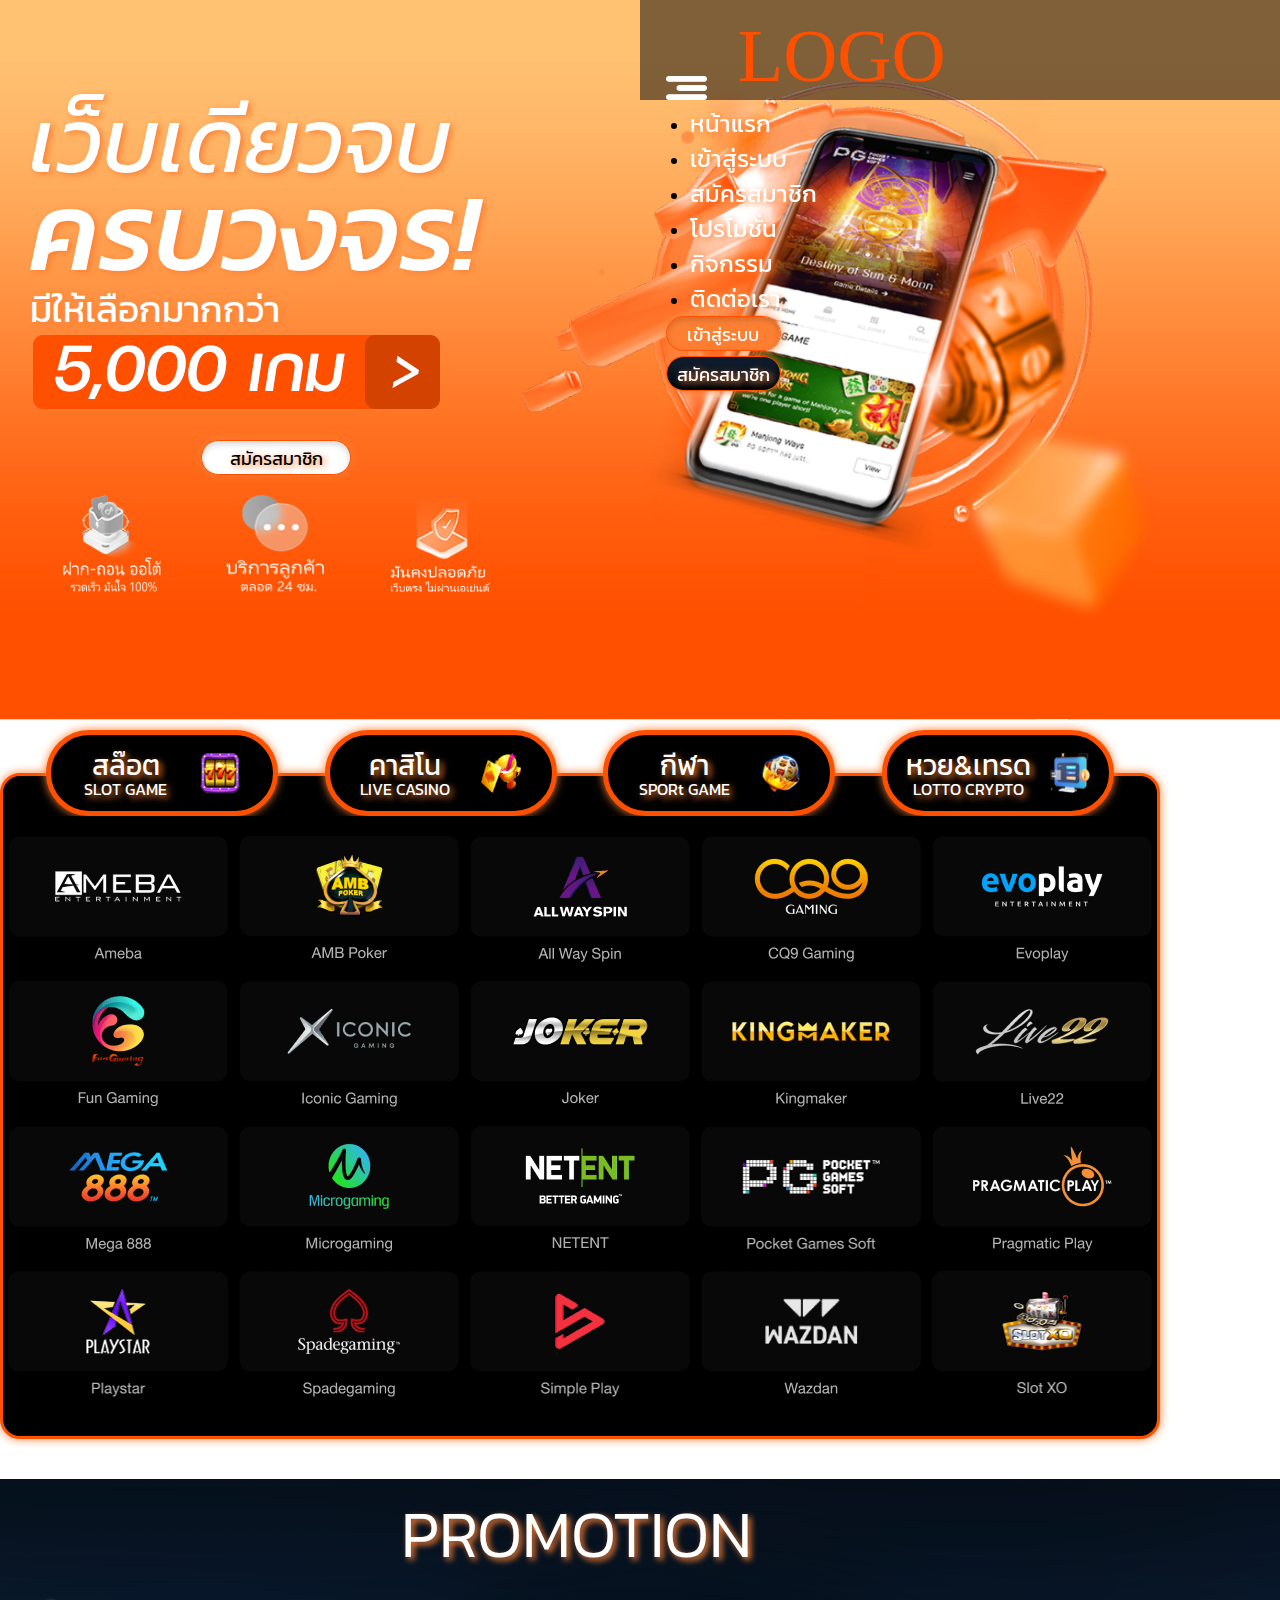
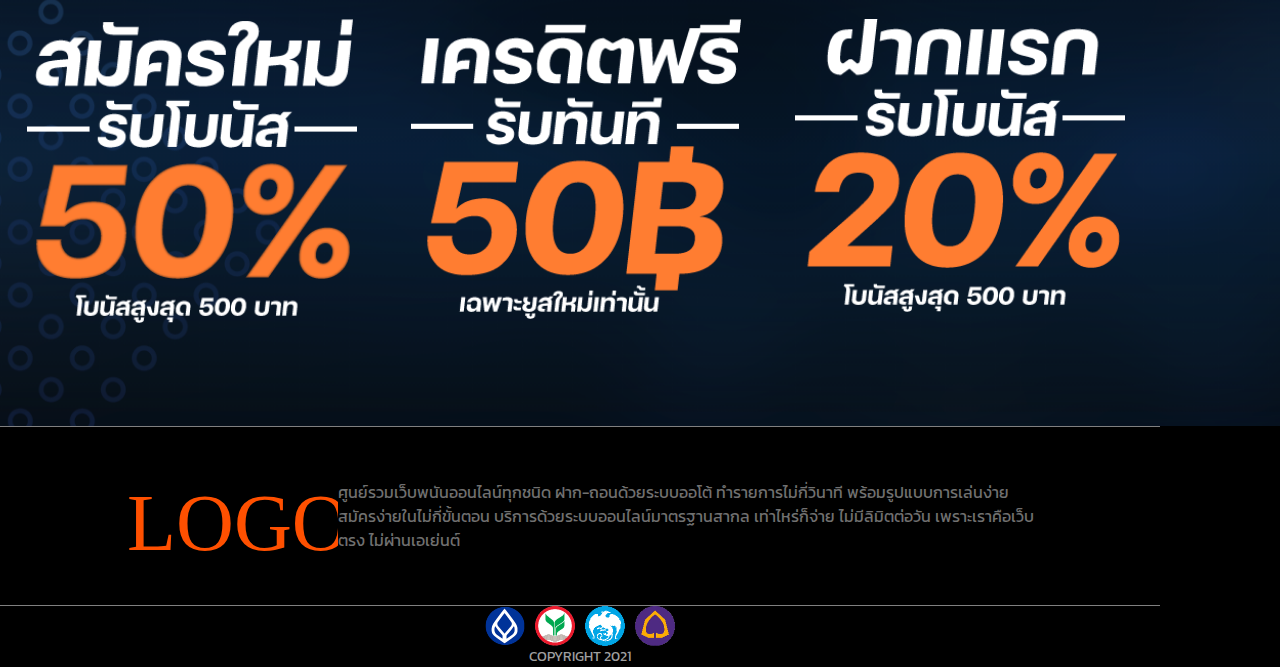
<file: index.html>
<!DOCTYPE html>
<html lang="en">

<head>
    <meta charset="UTF-8">
    <meta http-equiv="X-UA-Compatible" content="IE=edge">
    <meta name="viewport" content="width=device-width, initial-scale=1.0">
    <title> LOGO - Home
    </title>
    <!-- Google font Kanit -->
    <link rel="preconnect" href="https://fonts.googleapis.com">
    <link rel="preconnect" href="https://fonts.gstatic.com" crossorigin>
    <link href="https://fonts.googleapis.com/css2?family=Kanit:ital,wght@0,100;0,200;0,300;0,400;0,500;0,600;0,700;0,800;0,900;1,100;1,200;1,300;1,400;1,500;1,600;1,700;1,800;1,900&display=swap" rel="stylesheet">

    <!-- CSS for Bootstrap5 -->
    <link href="https://cdn.jsdelivr.net/npm/bootstrap@5.0.1/dist/css/bootstrap.min.css" rel="stylesheet" integrity="sha384-+0n0xVW2eSR5OomGNYDnhzAbDsOXxcvSN1TPprVMTNDbiYZCxYbOOl7+AMvyTG2x" crossorigin="anonymous">
    <link rel="preconnect" href="https://fonts.gstatic.com">
    <!-- Local CSS -->
    <link rel="stylesheet" href="./css/common_style.css">
    <link rel="stylesheet" href="./css/navbar.css">
    <link rel="stylesheet" href="./css/home.css">
</head>

<body>

    <!-- Top Banner Section===================================================== -->
    <section class="top-section">
        <nav class="navbar navbar-expand-lg mx-auto">
            <div class="container-fluid">
                <button class="navbar-toggler mx-auto" type="button" data-bs-toggle="collapse" data-bs-target="#navbarSupportedContent" aria-controls="navbarSupportedContent" aria-expanded="false" aria-label="Toggle navigation">
                    <span class=""><img src="./images/navbar/ham-menu.png" ></span>
                </button>
                <a class="navbar-brand  mx-auto" href="#"><img class="nav-logo" src="./images/navbar/zing55-logo-transparent.svg" alt="LOGO"></a>

                <div class="collapse navbar-collapse " id="navbarSupportedContent">
                    <ul class="navbar-nav me-auto mb-2 mb-lg-0">

                        <li class="nav-item"> <a class="nav-link" href="">หน้าแรก</a> </li>
                        <li class="nav-item"><a class="nav-link" href="">เข้าสู่ระบบ</a></li>
                        <li class="nav-item"><a class="nav-link" href="">สมัครสมาชิก</a></li>
                        <li class="nav-item"><a class="nav-link" href="">โปรโมชั่น</a></li>
                        <li class="nav-item"><a class="nav-link" href="">กิจกรรม</a></li>
                        <li class="nav-item"><a class="nav-link" href="">ติดต่อเรา</a></li>

                    </ul>
                </div>
                <div class="btn-container mx-auto">
                    <a href="" class="login-btn ">เข้าสู่ระบบ</a>
                    <a href="" class="register-btn d-lg-none">สมัครสมาชิก</a>
                </div>




            </div>

        </nav>
        <div class="banner-group mx-auto">
            <div class="banner-text-column pt-lg-5">
                <div class="welcome">
                    <h2>เว็บเดียวจบ</h2>
                    <p></p>
                </div>
                <div class="casino">
                    <h1>ครบวงจร!</h1>
                    <p></p>
                </div>
                <div class="casino-sm d-none d-lg-block">
                    <h1>มีให้เลือกมากกว่า</h1>
                    <img src="./images/home/5000 เกม.png" alt="5000 เกม">
                </div>
                <a href="" class="register-btn-banner d-none d-lg-block">สมัครสมาชิก</a>
                <div class="service-icons">
                    <img src="./images/home/ฝากถอน.png" alt="ฝากถอน">
                    <img src="./images/home/บริการลูกค้า.png" alt="บริการลูกค้า">
                    <img src="./images/home/มั่นคงปลอดภัย.png" alt="มั่นคงปลอดภัย">
                </div>

            </div>
            <img class="mobile-ads pt-lg-5" src="./images/home/Mobile ads.png">
        </div>
    </section>
    <!-- Game Tap Section===================================================== -->
    <section class="game-tap-section">
        <div class="tab mx-auto">
            <button class="tablinks" id="defaultOpen" onclick="openGames(event, 'slot-games')">
                <div>
                    <h3>สล๊อต</h3>
                    <h4>SLOT GAME</h4>
                </div>
                <img src="./images/home/slot-icon.png" alt="slot game">
            </button>
            <button class="tablinks" onclick="openGames(event, 'casino-games')">
                <div>
                    <h3>คาสิโน</h3>
                    <h4>LIVE CASINO</h4>
                </div>
                <img src="./images/home/casino-icon.png" alt="live casino">
            </button>
            <button class="tablinks" onclick="openGames(event, 'sport-games')">
                <div>
                    <h3>กีฬา</h3>
                    <h4>SPORt GAME</h4>
                </div>
                <img src="./images/home/sport-icon.png" alt="sport">
            </button>
            <button class="tablinks" onclick="openGames(event, 'fishing-games')">
                <div>
                    <h3>หวย&เทรด</h3>
                    <h4>LOTTO CRYPTO</h4>
                </div>
                <img src="./images/home/lotto-crypto-icon.png" alt="fishing">
            </button>
        </div>
        <div id="slot-games" class="tabcontent mx-auto">
            <a href=""><img src="./images/home/brand-icon/ab.png" alt=""></a>
            <a href=""><img src="./images/home/brand-icon/amb.png" alt=""></a>
            <a href=""><img src="./images/home/brand-icon/aws.png" alt=""></a>
            <a href=""><img src="./images/home/brand-icon/cq.png" alt=""></a>
            <a href=""><img src="./images/home/brand-icon/ep.png" alt=""></a>
            <a href=""><img src="./images/home/brand-icon/fg.png" alt=""></a>
            <a href=""><img src="./images/home/brand-icon/ic.png" alt=""></a>
            <a href=""><img src="./images/home/brand-icon/jk.png" alt=""></a>
            <a href=""><img src="./images/home/brand-icon/km.png" alt=""></a>
            <a href=""><img src="./images/home/brand-icon/lv22.png" alt=""></a>
            <a href=""><img src="./images/home/brand-icon/mg.png" alt=""></a>
            <a href=""><img src="./images/home/brand-icon/mgm.png" alt=""></a>
            <a href=""><img src="./images/home/brand-icon/ne.png" alt=""></a>
            <a href=""><img src="./images/home/brand-icon/pg.png" alt=""></a>
            <a href=""><img src="./images/home/brand-icon/pmp.png" alt=""></a>
            <a href=""><img src="./images/home/brand-icon/ps.png" alt=""></a>
            <a href=""><img src="./images/home/brand-icon/sg.png" alt=""></a>
            <a href=""><img src="./images/home/brand-icon/sp.png" alt=""></a>
            <a href=""><img src="./images/home/brand-icon/wd.png" alt=""></a>
            <a href=""><img src="./images/home/brand-icon/xo.png" alt=""></a>
        </div>
        <div id="casino-games" class="tabcontent mx-auto">
            <a href=""><img src="./images/home/brand-icon/ab.png" alt=""></a>
            <a href=""><img src="./images/home/brand-icon/amb.png" alt=""></a>
            <a href=""><img src="./images/home/brand-icon/aws.png" alt=""></a>
            <a href=""><img src="./images/home/brand-icon/cq.png" alt=""></a>
            <a href=""><img src="./images/home/brand-icon/ep.png" alt=""></a>
        </div>
        <div id="sport-games" class="tabcontent mx-auto">
            <a href=""><img src="./images/home/brand-icon/fg.png" alt=""></a>
            <a href=""><img src="./images/home/brand-icon/ic.png" alt=""></a>
            <a href=""><img src="./images/home/brand-icon/jk.png" alt=""></a>
            <a href=""><img src="./images/home/brand-icon/km.png" alt=""></a>
            <a href=""><img src="./images/home/brand-icon/lv22.png" alt=""></a>
            <a href=""><img src="./images/home/brand-icon/mg.png" alt=""></a>
        </div>
        <div id="fishing-games" class="tabcontent mx-auto">
            <a href=""><img src="./images/home/brand-icon/km.png" alt=""></a>
            <a href=""><img src="./images/home/brand-icon/lv22.png" alt=""></a>
            <a href=""><img src="./images/home/brand-icon/mg.png" alt=""></a>
            <a href=""><img src="./images/home/brand-icon/mgm.png" alt=""></a>
            <a href=""><img src="./images/home/brand-icon/ne.png" alt=""></a>
            <a href=""><img src="./images/home/brand-icon/pg.png" alt=""></a>
            <a href=""><img src="./images/home/brand-icon/pmp.png" alt=""></a>
        </div>
    </section>
    <!-- Promotion Section===================================================== -->
    <section class="promotion-section">
        <div class="promotion-group mx-auto">
            <h2>PROMOTION</h2>
            <div class="slideshow-container">



                <div class="mySlides fade">

                    <img src="./images/home/pro01.png">

                </div>
                <div class="mySlides fade">

                    <img src="./images/home/pro02.png">

                </div>

                <div class="mySlides fade">

                    <img src="./images/home/pro03.png">

                </div>

            </div>
            <br>

            <div style="text-align:center">
                <span class="dot active" onclick="currentSlide(1)"></span>
                <span class="dot" onclick="currentSlide(2)"></span>
                <span class="dot" onclick="currentSlide(3)"></span>
            </div>
        </div>
    </section>

    <footer>
        <div class="footer-container mx-auto">
            <div>
                <img src="./images/home/zing55-logo-transparent.svg" alt="Zing55">
                <p>ศูนย์รวมเว็บพนันออนไลน์ทุกชนิด ฝาก-ถอนด้วยระบบออโต้ ทำรายการไม่กี่วินาที พร้อมรูปแบบการเล่นง่าย สมัครง่ายในไม่กี่ขั้นตอน บริการด้วยระบบออนไลน์มาตรฐานสากล เท่าไหร่ก็จ่าย ไม่มีลิมิตต่อวัน เพราะเราคือเว็บตรง ไม่ผ่านเอเย่นต์</p>
            </div>
            <div class="supported-banks py-2">
                <img src="./images/home/bank-icon/bualuang.png" alt="Bangkok Bank">
                <img src="./images/home/bank-icon/KBANK.png" alt="K Bank">
                <img src="./images/home/bank-icon/Krung_Thai_Bank.png" alt="Kung Thai Bank">
                <img src="./images/home/bank-icon/SCB.png" alt="SCB Bank">

            </div>
            <p class="py-3">COPYRIGHT 2021</p>
        </div>

    </footer>

    <!-- Javascript for Bootstrap5 -->
    <script src="https://cdn.jsdelivr.net/npm/bootstrap@5.0.1/dist/js/bootstrap.bundle.min.js " integrity="sha384-gtEjrD/SeCtmISkJkNUaaKMoLD0//ElJ19smozuHV6z3Iehds+3Ulb9Bn9Plx0x4 " crossorigin="anonymous "></script>

    <script src="./js/tap_panel_control.js"></script>
    <script src="./js/slideshow_control.js"></script>
    <script src="./js/navbar_control.js"></script>
</body>

</html>
</file>
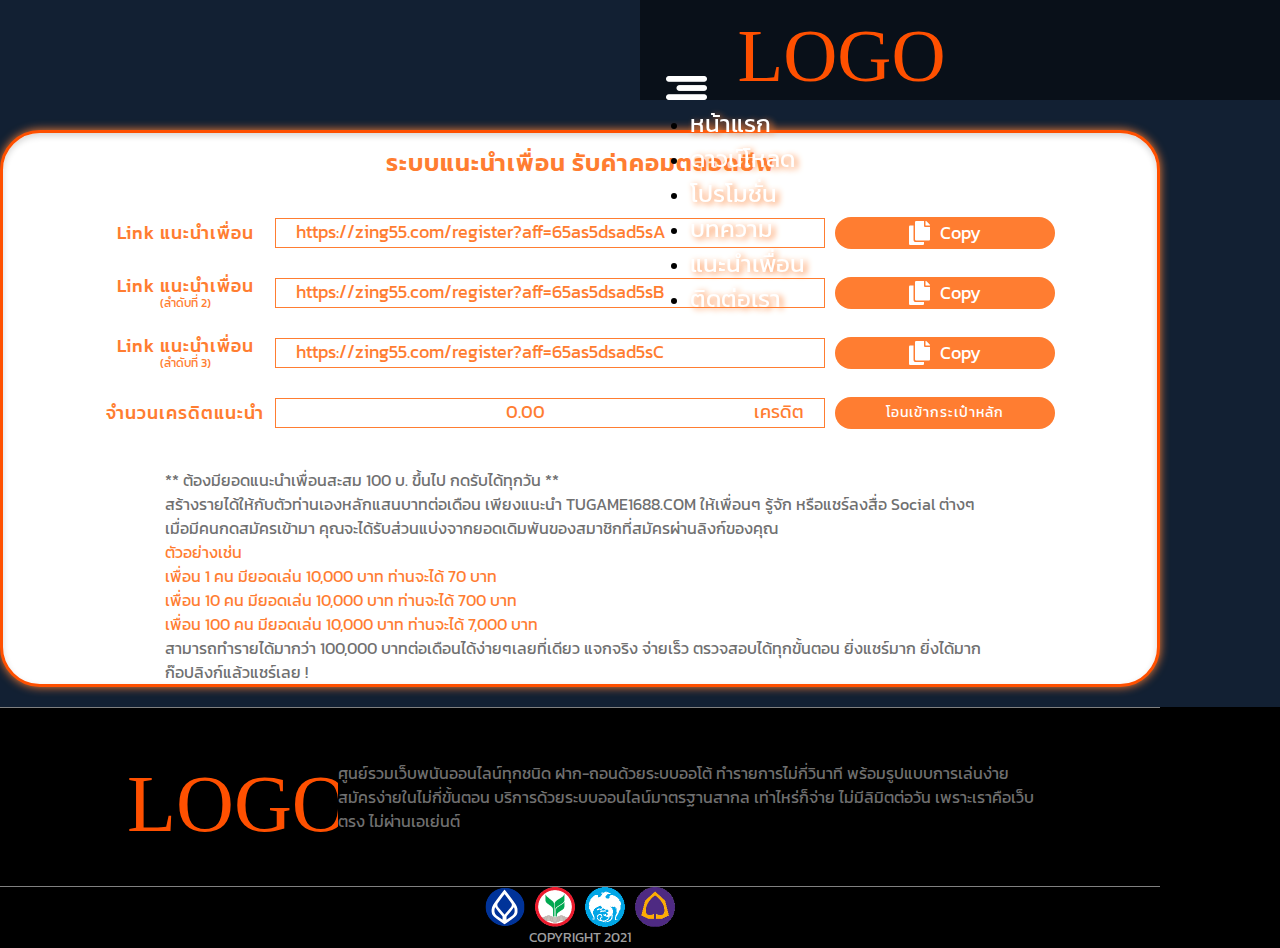
<file: affiliate_links.html>
<!DOCTYPE html>
<html lang="en">

<head>
    <meta charset="UTF-8">
    <meta http-equiv="X-UA-Compatible" content="IE=edge">
    <meta name="viewport" content="width=device-width, initial-scale=1.0">
    <title>Affiliate Links
    </title>
    <!-- Google font Kanit -->
    <link rel="preconnect" href="https://fonts.googleapis.com">
    <link rel="preconnect" href="https://fonts.gstatic.com" crossorigin>
    <link href="https://fonts.googleapis.com/css2?family=Kanit:ital,wght@0,100;0,200;0,300;0,400;0,500;0,600;0,700;0,800;0,900;1,100;1,200;1,300;1,400;1,500;1,600;1,700;1,800;1,900&display=swap" rel="stylesheet">

    <!-- CSS for Bootstrap5 -->
    <link href="https://cdn.jsdelivr.net/npm/bootstrap@5.0.1/dist/css/bootstrap.min.css" rel="stylesheet" integrity="sha384-+0n0xVW2eSR5OomGNYDnhzAbDsOXxcvSN1TPprVMTNDbiYZCxYbOOl7+AMvyTG2x" crossorigin="anonymous">
    <link rel="preconnect" href="https://fonts.gstatic.com">
    <!-- Local CSS -->
    <link rel="stylesheet" href="./css/common_style.css">
    <link rel="stylesheet" href="./css/navbar.css">
    <link rel="stylesheet" href="./css/affiliate_links.css">

</head>

<body>
    <nav class="navbar navbar-expand-lg mx-auto">
        <div class="container-fluid">
            <button class="navbar-toggler mx-auto" type="button" data-bs-toggle="collapse" data-bs-target="#navbarSupportedContent" aria-controls="navbarSupportedContent" aria-expanded="false" aria-label="Toggle navigation">
                <span class=""><img src="./images/navbar/ham-menu.png" ></span>
            </button>
            <a class="navbar-brand  mx-auto" href="#"><img class="nav-logo" src="./images/navbar/zing55-logo-transparent.svg" alt="logo"></a>

            <div class="collapse navbar-collapse " id="navbarSupportedContent">
                <ul class="navbar-nav me-auto mb-2 mb-lg-0">

                    <li class="nav-item"> <a class="nav-link" href="">หน้าแรก</a> </li>
                    <li class="nav-item"><a class="nav-link" href="">ดาวน์โหลด</a></li>
                    <li class="nav-item"><a class="nav-link" href="">โปรโมชั่น</a></li>
                    <li class="nav-item"><a class="nav-link" href="">บทความ</a></li>
                    <li class="nav-item"><a class="nav-link" href="">แนะนำเพื่อน</a></li>
                    <li class="nav-item"><a class="nav-link" href="">ติดต่อเรา</a></li>

                </ul>
            </div>
        </div>
    </nav>
    <section class="info-section">
        <div class="member-info mx-auto">
            <div class="accout-info">
                <h1>ระบบแนะนำเพื่อน รับค่าคอมตลอดชีพ</h1>
            </div>
            <div class="inner-container mx-auto">
                <div>
                    <div class="link-label">
                        <div>Link แนะนำเพื่อน</div>
                    </div>
                    <div class="link-box">
                        https://zing55.com/register?aff=65as5dsad5sA
                    </div>
                    <button class="copy-btn">
                        <img src="./images/affiliate_links/Icon-copy.svg" alt="copy link">
                        <span>Copy</span>
                    </button>
                </div>
                <div>
                    <div class="link-label">
                        <div>Link แนะนำเพื่อน</div>
                        <div>(ลำดับที่ 2)</div>
                    </div>
                    <div class="link-box">
                        https://zing55.com/register?aff=65as5dsad5sB
                    </div>
                    <button class="copy-btn">
                        <img src="./images/affiliate_links/Icon-copy.svg" alt="copy link">
                        <span>Copy</span>
                    </button>
                </div>
                <div>
                    <div class="link-label">
                        <div>Link แนะนำเพื่อน</div>
                        <div>(ลำดับที่ 3)</div>
                    </div>
                    <div class="link-box">
                        https://zing55.com/register?aff=65as5dsad5sC
                    </div>
                    <button class="copy-btn">
                        <img src="./images/affiliate_links/Icon-copy.svg" alt="copy link">
                        <span>Copy</span>
                    </button>
                </div>
                <div>
                    <div class="link-label">
                        <div>จำนวนเครดิตแนะนำ</div>

                    </div>
                    <div class="link-box credit-box">
                        <span class="credit">0.00</span>
                        <span>เครดิต</span>
                    </div>
                    <button class=" transfer-btn">โอนเข้ากระเป๋าหลัก</button>
                </div>

            </div>

            <div class="description-container mx-auto">
                <p>
                    ** ต้องมียอดแนะนำเพื่อนสะสม 100 บ. ขึ้นไป กดรับได้ทุกวัน ** <br> สร้างรายได้ให้กับตัวท่านเองหลักแสนบาทต่อเดือน เพียงแนะนำ TUGAME1688.COM ให้เพื่อนๆ รู้จัก หรือแชร์ลงสื่อ Social ต่างๆ เมื่อมีคนกดสมัครเข้ามา คุณจะได้รับส่วนแบ่งจากยอดเดิมพันของสมาชิกที่สมัครผ่านลิงก์ของคุณ
                </p>
                <p>
                    ตัวอย่างเช่น <br> เพื่อน 1 คน มียอดเล่น 10,000 บาท ท่านจะได้ 70 บาท <br> เพื่อน 10 คน มียอดเล่น 10,000 บาท ท่านจะได้ 700 บาท <br> เพื่อน 100 คน มียอดเล่น 10,000 บาท ท่านจะได้ 7,000 บาท
                </p>
                <p>
                    สามารถทำรายได้มากว่า 100,000 บาทต่อเดือนได้ง่ายๆเลยที่เดียว แจกจริง จ่ายเร็ว ตรวจสอบได้ทุกขั้นตอน ยิ่งแชร์มาก ยิ่งได้มาก ก๊อปลิงก์แล้วแชร์เลย !
                </p>
            </div>
        </div>

    </section>
    <footer>
        <div class="footer-container mx-auto">
            <div>
                <img src="./images/home/zing55-logo-transparent.svg" alt="Zing55">
                <p>ศูนย์รวมเว็บพนันออนไลน์ทุกชนิด ฝาก-ถอนด้วยระบบออโต้ ทำรายการไม่กี่วินาที พร้อมรูปแบบการเล่นง่าย สมัครง่ายในไม่กี่ขั้นตอน บริการด้วยระบบออนไลน์มาตรฐานสากล เท่าไหร่ก็จ่าย ไม่มีลิมิตต่อวัน เพราะเราคือเว็บตรง ไม่ผ่านเอเย่นต์</p>
            </div>
            <div class="supported-banks py-2">
                <img src="./images/home/bank-icon/bualuang.png" alt="Bangkok Bank">
                <img src="./images/home/bank-icon/KBANK.png" alt="K Bank">
                <img src="./images/home/bank-icon/Krung_Thai_Bank.png" alt="Kung Thai Bank">
                <img src="./images/home/bank-icon/SCB.png" alt="SCB Bank">

            </div>
            <p class="py-3">COPYRIGHT 2021</p>
        </div>

    </footer>
    <!-- Javascript for Bootstrap5 -->
    <script src="https://cdn.jsdelivr.net/npm/bootstrap@5.0.1/dist/js/bootstrap.bundle.min.js " integrity="sha384-gtEjrD/SeCtmISkJkNUaaKMoLD0//ElJ19smozuHV6z3Iehds+3Ulb9Bn9Plx0x4 " crossorigin="anonymous "></script>

    <script src="./js/navbar_control.js"></script>
    <script src="./js/copy_link_btn_control.js"></script>
</body>

</html>
</file>
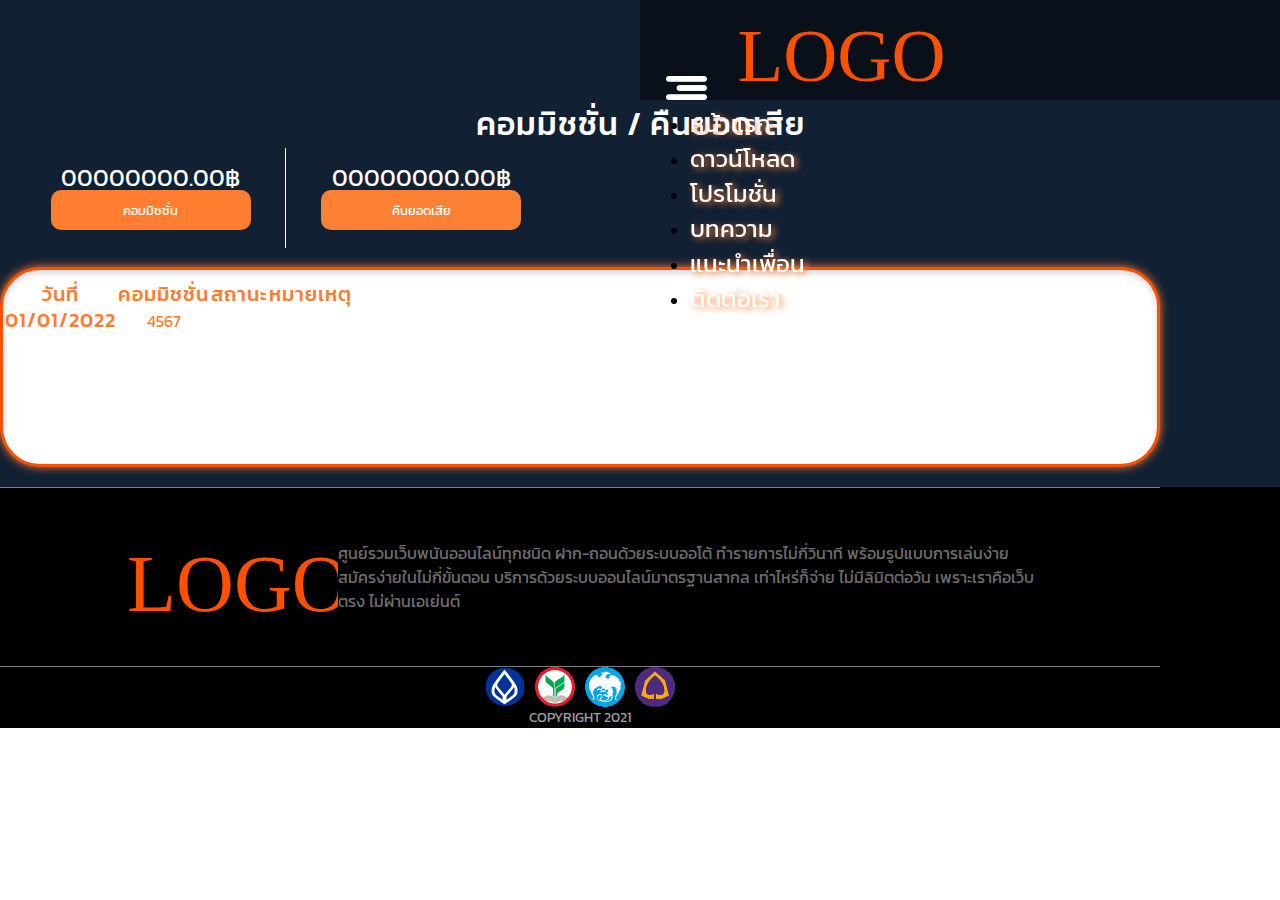
<file: commision_page.html>
<!DOCTYPE html>
<html lang="en">

<head>
    <meta charset="UTF-8">
    <meta http-equiv="X-UA-Compatible" content="IE=edge">
    <meta name="viewport" content="width=device-width, initial-scale=1.0">
    <title>Commisions
    </title>
    <!-- Google font Kanit -->
    <link rel="preconnect" href="https://fonts.googleapis.com">
    <link rel="preconnect" href="https://fonts.gstatic.com" crossorigin>
    <link href="https://fonts.googleapis.com/css2?family=Kanit:ital,wght@0,100;0,200;0,300;0,400;0,500;0,600;0,700;0,800;0,900;1,100;1,200;1,300;1,400;1,500;1,600;1,700;1,800;1,900&display=swap" rel="stylesheet">

    <!-- CSS for Bootstrap5 -->
    <link href="https://cdn.jsdelivr.net/npm/bootstrap@5.0.1/dist/css/bootstrap.min.css" rel="stylesheet" integrity="sha384-+0n0xVW2eSR5OomGNYDnhzAbDsOXxcvSN1TPprVMTNDbiYZCxYbOOl7+AMvyTG2x" crossorigin="anonymous">
    <link rel="preconnect" href="https://fonts.gstatic.com">
    <!-- Local CSS -->
    <link rel="stylesheet" href="./css/common_style.css">
    <link rel="stylesheet" href="./css/navbar.css">
    <link rel="stylesheet" href="./css/commision_page.css">

</head>

<body>
    <nav class="navbar navbar-expand-lg mx-auto">
        <div class="container-fluid">
            <button class="navbar-toggler mx-auto" type="button" data-bs-toggle="collapse" data-bs-target="#navbarSupportedContent" aria-controls="navbarSupportedContent" aria-expanded="false" aria-label="Toggle navigation">
                <span class=""><img src="./images/navbar/ham-menu.png" ></span>
            </button>
            <a class="navbar-brand  mx-auto" href="#"><img class="nav-logo" src="./images/navbar/zing55-logo-transparent.svg" alt="logo"></a>

            <div class="collapse navbar-collapse " id="navbarSupportedContent">
                <ul class="navbar-nav me-auto mb-2 mb-lg-0">

                    <li class="nav-item"> <a class="nav-link" href="">หน้าแรก</a> </li>
                    <li class="nav-item"><a class="nav-link" href="">ดาวน์โหลด</a></li>
                    <li class="nav-item"><a class="nav-link" href="">โปรโมชั่น</a></li>
                    <li class="nav-item"><a class="nav-link" href="">บทความ</a></li>
                    <li class="nav-item"><a class="nav-link" href="">แนะนำเพื่อน</a></li>
                    <li class="nav-item"><a class="nav-link" href="">ติดต่อเรา</a></li>

                </ul>
            </div>
        </div>
    </nav>
    <section class="info-section">
        <h1>คอมมิชชั่น / คืนยอดเสีย</h1>
        <div class="btn-container mx-auto">
            <div>
                <p><span id="commision-amount">00000000.00</span><span>฿</span></p>
                <button id="commision-btn">คอมมิชชั่น</button>
            </div>
            <div>
                <p><span id="lost-amount">00000000.00</span><span>฿</span></p>
                <button id="lost-btn button">คืนยอดเสีย</button>
            </div>
        </div>

        <div class="tabcontent member-info mx-auto">

            <div class="table-container table-responsive">
                <table class="table table-borderless mx-auto">
                    <thead>
                        <tr>
                            <th scope="col">วันที่</th>
                            <th scope="col">คอมมิชชั่น</th>
                            <th scope="col">สถานะ</th>
                            <th scope="col">หมายเหตุ</th>

                        </tr>
                    </thead>
                    <tbody>
                        <tr>
                            <th scope="row">01/01/2022</th>
                            <td>4567</td>
                            <td></td>
                            <td></td>
                        </tr>

                    </tbody>
                </table>
            </div>

        </div>

    </section>
    <footer>
        <div class="footer-container mx-auto">
            <div>
                <img src="./images/home/zing55-logo-transparent.svg" alt="Zing55">
                <p>ศูนย์รวมเว็บพนันออนไลน์ทุกชนิด ฝาก-ถอนด้วยระบบออโต้ ทำรายการไม่กี่วินาที พร้อมรูปแบบการเล่นง่าย สมัครง่ายในไม่กี่ขั้นตอน บริการด้วยระบบออนไลน์มาตรฐานสากล เท่าไหร่ก็จ่าย ไม่มีลิมิตต่อวัน เพราะเราคือเว็บตรง ไม่ผ่านเอเย่นต์</p>
            </div>
            <div class="supported-banks py-2">
                <img src="./images/home/bank-icon/bualuang.png" alt="Bangkok Bank">
                <img src="./images/home/bank-icon/KBANK.png" alt="K Bank">
                <img src="./images/home/bank-icon/Krung_Thai_Bank.png" alt="Kung Thai Bank">
                <img src="./images/home/bank-icon/SCB.png" alt="SCB Bank">

            </div>
            <p class="py-3">COPYRIGHT 2021</p>
        </div>

    </footer>
    <!-- Javascript for Bootstrap5 -->
    <script src="https://cdn.jsdelivr.net/npm/bootstrap@5.0.1/dist/js/bootstrap.bundle.min.js " integrity="sha384-gtEjrD/SeCtmISkJkNUaaKMoLD0//ElJ19smozuHV6z3Iehds+3Ulb9Bn9Plx0x4 " crossorigin="anonymous "></script>


    <script src="./js/navbar_control.js"></script>
</body>

</html>
</file>
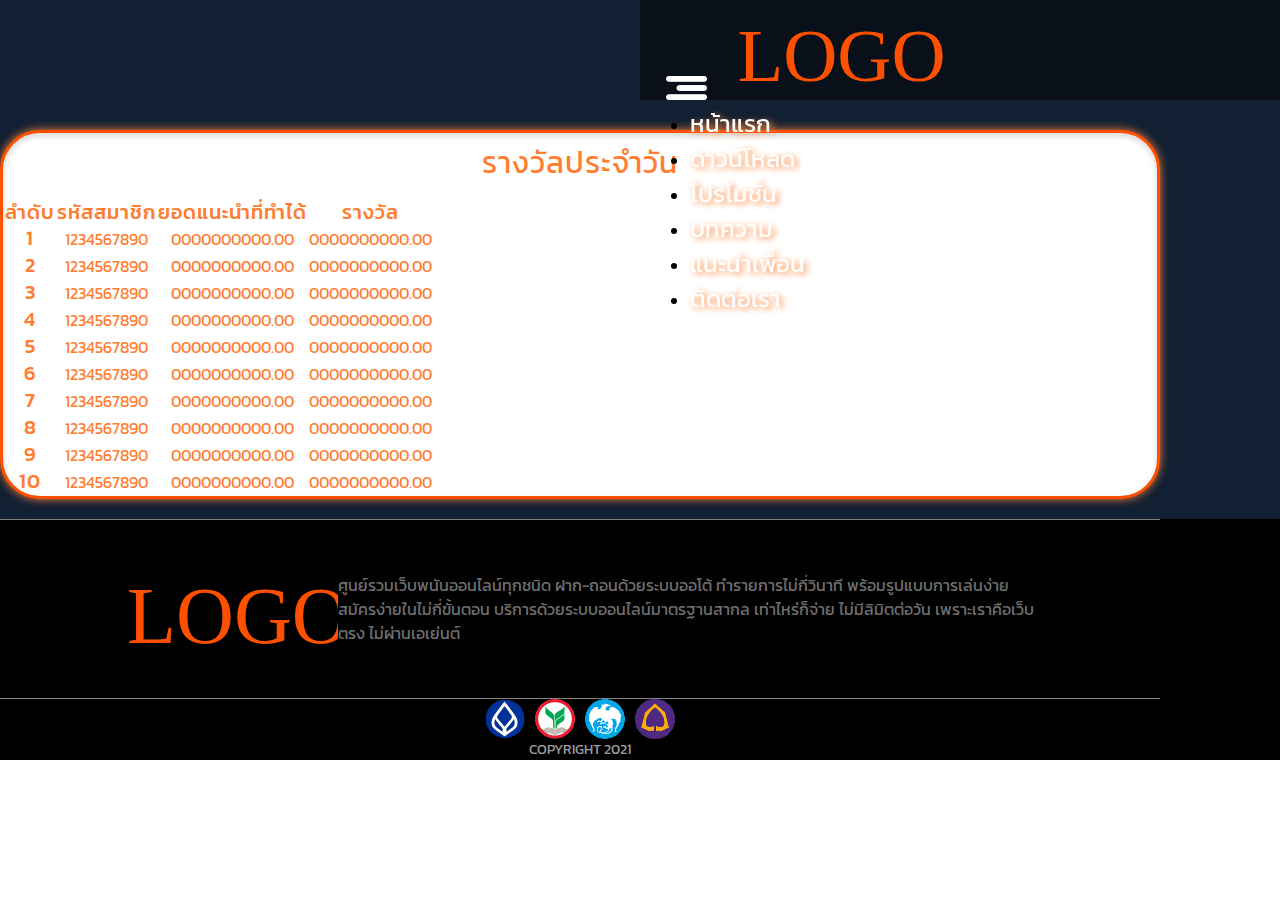
<file: daily_rewards.html>
<!DOCTYPE html>
<html lang="en">

<head>
    <meta charset="UTF-8">
    <meta http-equiv="X-UA-Compatible" content="IE=edge">
    <meta name="viewport" content="width=device-width, initial-scale=1.0">
    <title>Daily Rewards
    </title>
    <!-- Google font Kanit -->
    <link rel="preconnect" href="https://fonts.googleapis.com">
    <link rel="preconnect" href="https://fonts.gstatic.com" crossorigin>
    <link href="https://fonts.googleapis.com/css2?family=Kanit:ital,wght@0,100;0,200;0,300;0,400;0,500;0,600;0,700;0,800;0,900;1,100;1,200;1,300;1,400;1,500;1,600;1,700;1,800;1,900&display=swap" rel="stylesheet">

    <!-- CSS for Bootstrap5 -->
    <link href="https://cdn.jsdelivr.net/npm/bootstrap@5.0.1/dist/css/bootstrap.min.css" rel="stylesheet" integrity="sha384-+0n0xVW2eSR5OomGNYDnhzAbDsOXxcvSN1TPprVMTNDbiYZCxYbOOl7+AMvyTG2x" crossorigin="anonymous">
    <link rel="preconnect" href="https://fonts.gstatic.com">
    <!-- Local CSS -->
    <link rel="stylesheet" href="./css/common_style.css">
    <link rel="stylesheet" href="./css/navbar.css">
    <link rel="stylesheet" href="./css/rewards_page.css">

</head>

<body>
    <nav class="navbar navbar-expand-lg mx-auto">
        <div class="container-fluid">
            <button class="navbar-toggler mx-auto" type="button" data-bs-toggle="collapse" data-bs-target="#navbarSupportedContent" aria-controls="navbarSupportedContent" aria-expanded="false" aria-label="Toggle navigation">
                <span class=""><img src="./images/navbar/ham-menu.png" ></span>
            </button>
            <a class="navbar-brand  mx-auto" href="#"><img class="nav-logo" src="./images/navbar/zing55-logo-transparent.svg" alt="Logo"></a>

            <div class="collapse navbar-collapse " id="navbarSupportedContent">
                <ul class="navbar-nav me-auto mb-2 mb-lg-0">

                    <li class="nav-item"> <a class="nav-link" href="">หน้าแรก</a> </li>
                    <li class="nav-item"><a class="nav-link" href="">ดาวน์โหลด</a></li>
                    <li class="nav-item"><a class="nav-link" href="">โปรโมชั่น</a></li>
                    <li class="nav-item"><a class="nav-link" href="">บทความ</a></li>
                    <li class="nav-item"><a class="nav-link" href="">แนะนำเพื่อน</a></li>
                    <li class="nav-item"><a class="nav-link" href="">ติดต่อเรา</a></li>

                </ul>
            </div>
        </div>
    </nav>
    <section class="info-section">
        <div class="member-info mx-auto">
            <div class="accout-info">
                <h1>รางวัลประจำวัน</h1>
            </div>
            <div class="table-container table-responsive">
                <table class="table table-borderless mx-auto">
                    <thead>
                        <tr>
                            <th scope="col">ลำดับ</th>
                            <th scope="col">รหัสสมาชิก</th>
                            <th scope="col">ยอดแนะนำที่ทำได้</th>
                            <th scope="col">รางวัล</th>
                        </tr>
                    </thead>
                    <tbody>
                        <tr>
                            <th scope="row">1</th>
                            <td>1234567890</td>
                            <td>0000000000.00</td>
                            <td>0000000000.00</td>
                        </tr>
                        <tr>
                            <th scope="row">2</th>
                            <td>1234567890</td>
                            <td>0000000000.00</td>
                            <td>0000000000.00</td>
                        </tr>
                        <tr>
                            <th scope="row">3</th>
                            <td>1234567890</td>
                            <td>0000000000.00</td>
                            <td>0000000000.00</td>
                        </tr>
                        <tr>
                            <th scope="row">4</th>
                            <td>1234567890</td>
                            <td>0000000000.00</td>
                            <td>0000000000.00</td>
                        </tr>
                        <tr>
                            <th scope="row">5</th>
                            <td>1234567890</td>
                            <td>0000000000.00</td>
                            <td>0000000000.00</td>
                        </tr>
                        <tr>
                            <th scope="row">6</th>
                            <td>1234567890</td>
                            <td>0000000000.00</td>
                            <td>0000000000.00</td>
                        </tr>
                        <tr>
                            <th scope="row">7</th>
                            <td>1234567890</td>
                            <td>0000000000.00</td>
                            <td>0000000000.00</td>
                        </tr>
                        <tr>
                            <th scope="row">8</th>
                            <td>1234567890</td>
                            <td>0000000000.00</td>
                            <td>0000000000.00</td>
                        </tr>
                        <tr>
                            <th scope="row">9</th>
                            <td>1234567890</td>
                            <td>0000000000.00</td>
                            <td>0000000000.00</td>
                        </tr>
                        <tr>
                            <th scope="row">10</th>
                            <td>1234567890</td>
                            <td>0000000000.00</td>
                            <td>0000000000.00</td>
                        </tr>
                    </tbody>
                </table>
            </div>

        </div>
    </section>
    <footer>
        <div class="footer-container mx-auto">
            <div>
                <img src="./images/home/zing55-logo-transparent.svg" alt="Zing55">
                <p>ศูนย์รวมเว็บพนันออนไลน์ทุกชนิด ฝาก-ถอนด้วยระบบออโต้ ทำรายการไม่กี่วินาที พร้อมรูปแบบการเล่นง่าย สมัครง่ายในไม่กี่ขั้นตอน บริการด้วยระบบออนไลน์มาตรฐานสากล เท่าไหร่ก็จ่าย ไม่มีลิมิตต่อวัน เพราะเราคือเว็บตรง ไม่ผ่านเอเย่นต์</p>
            </div>
            <div class="supported-banks py-2">
                <img src="./images/home/bank-icon/bualuang.png" alt="Bangkok Bank">
                <img src="./images/home/bank-icon/KBANK.png" alt="K Bank">
                <img src="./images/home/bank-icon/Krung_Thai_Bank.png" alt="Kung Thai Bank">
                <img src="./images/home/bank-icon/SCB.png" alt="SCB Bank">

            </div>
            <p class="py-3">COPYRIGHT 2021</p>
        </div>

    </footer>
    <!-- Javascript for Bootstrap5 -->
    <script src="https://cdn.jsdelivr.net/npm/bootstrap@5.0.1/dist/js/bootstrap.bundle.min.js " integrity="sha384-gtEjrD/SeCtmISkJkNUaaKMoLD0//ElJ19smozuHV6z3Iehds+3Ulb9Bn9Plx0x4 " crossorigin="anonymous "></script>

    <script src="./js/navbar_control.js"></script>
</body>

</html>
</file>
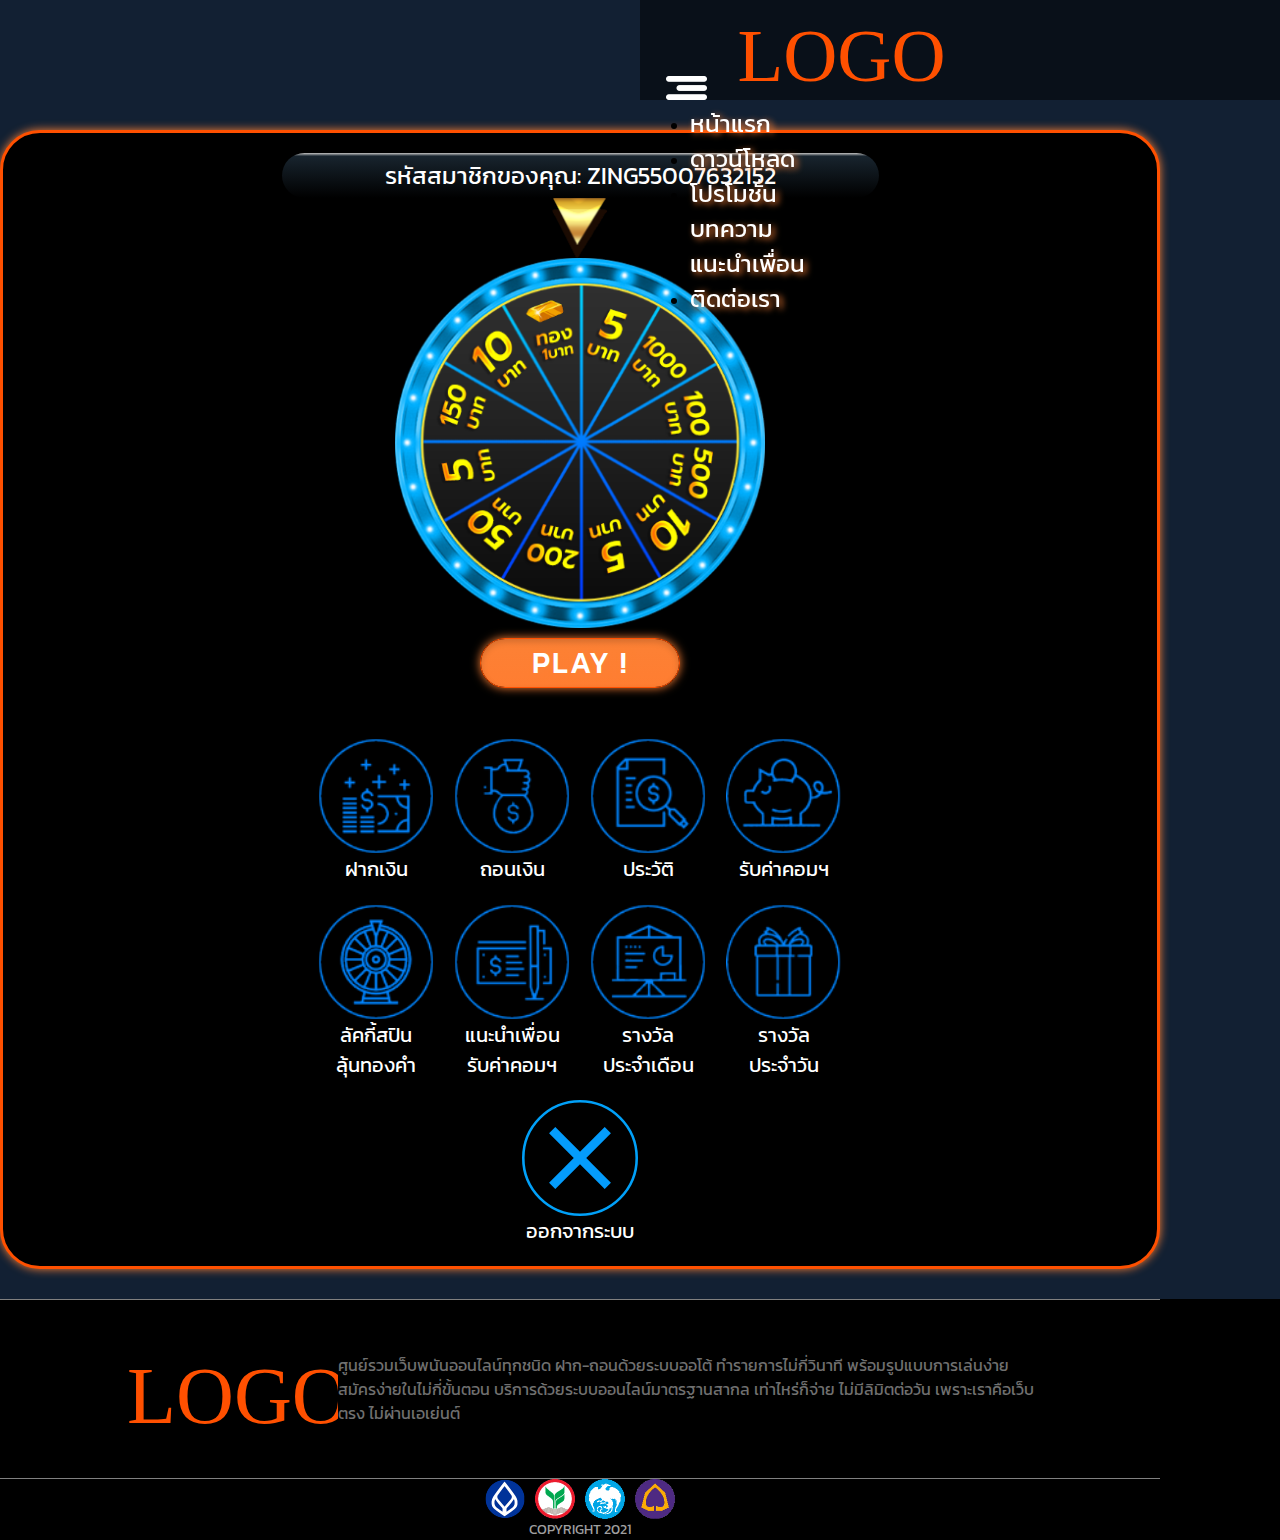
<file: lucky_spin.html>
<!DOCTYPE html>
<html lang="en">

<head>
    <meta charset="UTF-8">
    <meta http-equiv="X-UA-Compatible" content="IE=edge">
    <meta name="viewport" content="width=device-width, initial-scale=1.0">
    <title>Luck Spin
    </title>
    <!-- Google font Kanit -->
    <link rel="preconnect" href="https://fonts.googleapis.com">
    <link rel="preconnect" href="https://fonts.gstatic.com" crossorigin>
    <link href="https://fonts.googleapis.com/css2?family=Kanit:ital,wght@0,100;0,200;0,300;0,400;0,500;0,600;0,700;0,800;0,900;1,100;1,200;1,300;1,400;1,500;1,600;1,700;1,800;1,900&display=swap" rel="stylesheet">

    <!-- CSS for Bootstrap5 -->
    <link href="https://cdn.jsdelivr.net/npm/bootstrap@5.0.1/dist/css/bootstrap.min.css" rel="stylesheet" integrity="sha384-+0n0xVW2eSR5OomGNYDnhzAbDsOXxcvSN1TPprVMTNDbiYZCxYbOOl7+AMvyTG2x" crossorigin="anonymous">
    <link rel="preconnect" href="https://fonts.gstatic.com">
    <!-- Local CSS -->
    <link rel="stylesheet" href="./css/common_style.css">
    <link rel="stylesheet" href="./css/navbar.css">
    <link rel="stylesheet" href="./css/lucky_spin.css">


</head>

<body>
    <nav class="navbar navbar-expand-lg mx-auto">
        <div class="container-fluid">
            <button class="navbar-toggler mx-auto" type="button" data-bs-toggle="collapse" data-bs-target="#navbarSupportedContent" aria-controls="navbarSupportedContent" aria-expanded="false" aria-label="Toggle navigation">
                <span class=""><img src="./images/navbar/ham-menu.png" ></span>
                
            </button>
            <a class="navbar-brand  mx-auto" href="#"><img class="nav-logo" src="./images/navbar/zing55-logo-transparent.svg" alt="logo"></a>

            <div class="collapse navbar-collapse " id="navbarSupportedContent">
                <ul class="navbar-nav me-auto mb-2 mb-lg-0">

                    <li class="nav-item"> <a class="nav-link" href="">หน้าแรก</a> </li>
                    <li class="nav-item"><a class="nav-link" href="">ดาวน์โหลด</a></li>
                    <li class="nav-item"><a class="nav-link" href="">โปรโมชั่น</a></li>
                    <li class="nav-item"><a class="nav-link" href="">บทความ</a></li>
                    <li class="nav-item"><a class="nav-link" href="">แนะนำเพื่อน</a></li>
                    <li class="nav-item"><a class="nav-link" href="">ติดต่อเรา</a></li>

                </ul>
            </div>
        </div>
    </nav>
    <section class="main-section">
        <div class="member-center mx-auto">
            <p><span>รหัสสมาชิกของคุณ:</span> <span class="account-number">ZING55007632152</span> </p>

            <div class="spin-container">
                <img class="arrow" src="./images/luck_spin/arrow.png" alt="">
                <img class="wheel" src="./images/luck_spin/wheel.png" alt="Wheel">
                <button class="spin-btn">PLAY !</button>
            </div>

            <div class="member-menu">
                <a class="menu-card" href="">
                    <img src="./images/member_page2/menu-icons/ฝากเงิน.png" alt="ฝากเงิน">
                    <p>ฝากเงิน</p>
                </a>
                <a class="menu-card" href="">
                    <img src="./images/member_page2/menu-icons/ถอนเงิน.png" alt="ถอนเงิน">
                    <p>ถอนเงิน</p>
                </a>
                <a class="menu-card" href="">
                    <img src="./images/member_page2/menu-icons/ประวัติ.png" alt="ประวัติ">
                    <p>ประวัติ</p>
                </a>
                <a class="menu-card" href="">
                    <img src="./images/member_page2/menu-icons/รับค่าคอมฯ.png" alt="รับค่าคอมฯ">
                    <p>รับค่าคอมฯ</p>
                </a>
                <a class="menu-card" href="">
                    <img src="./images/member_page2/menu-icons/ลัคกี้สปิน ลุ้นทองคำ.png" alt="ลัคกี้สปิน ลุ้นทองคำ">
                    <p>ลัคกี้สปิน <br> ลุ้นทองคำ</p>
                </a>
                <a class="menu-card" href="">
                    <img src="./images/member_page2/menu-icons/แนะนำเพื่อน รับค่าคอมฯ.png" alt="แนะนำเพื่อน รับค่าคอมฯ">
                    <p>แนะนำเพื่อน <br> รับค่าคอมฯ</p>
                </a>
                <a class="menu-card" href="">
                    <img src="./images/member_page2/menu-icons/รางวัล ประจำเดือน.png" alt="รางวัล ประจำเดือน">
                    <p>รางวัล <br> ประจำเดือน</p>
                </a>
                <a class="menu-card" href="">
                    <img src="./images/member_page2/menu-icons/รางวัล ประจำวัน.png" alt="รางวัล ประจำวัน">
                    <p>รางวัล <br> ประจำวัน</p>
                </a>
                <a class="menu-card" href="">
                    <img src="./images/member_page2/menu-icons/ออกจากระบบ.svg" alt="ออกจากระบบ">
                    <p>ออกจากระบบ</p>
                </a>
            </div>

        </div>
    </section>
    <footer>
        <div class="footer-container mx-auto">
            <div>
                <img src="./images/home/zing55-logo-transparent.svg" alt="Zing55">
                <p>ศูนย์รวมเว็บพนันออนไลน์ทุกชนิด ฝาก-ถอนด้วยระบบออโต้ ทำรายการไม่กี่วินาที พร้อมรูปแบบการเล่นง่าย สมัครง่ายในไม่กี่ขั้นตอน บริการด้วยระบบออนไลน์มาตรฐานสากล เท่าไหร่ก็จ่าย ไม่มีลิมิตต่อวัน เพราะเราคือเว็บตรง ไม่ผ่านเอเย่นต์</p>
            </div>
            <div class="supported-banks py-2">
                <img src="./images/home/bank-icon/bualuang.png" alt="Bangkok Bank">
                <img src="./images/home/bank-icon/KBANK.png" alt="K Bank">
                <img src="./images/home/bank-icon/Krung_Thai_Bank.png" alt="Kung Thai Bank">
                <img src="./images/home/bank-icon/SCB.png" alt="SCB Bank">

            </div>
            <p class="py-3">COPYRIGHT 2021</p>
        </div>

    </footer>
    <!-- Javascript for Bootstrap5 -->
    <script src="https://cdn.jsdelivr.net/npm/bootstrap@5.0.1/dist/js/bootstrap.bundle.min.js " integrity="sha384-gtEjrD/SeCtmISkJkNUaaKMoLD0//ElJ19smozuHV6z3Iehds+3Ulb9Bn9Plx0x4 " crossorigin="anonymous "></script>

    <script src="./js/navbar_control.js"></script>
    <script src="./js/lucky_spin_contriol.js"></script>

</body>

</html>
</file>
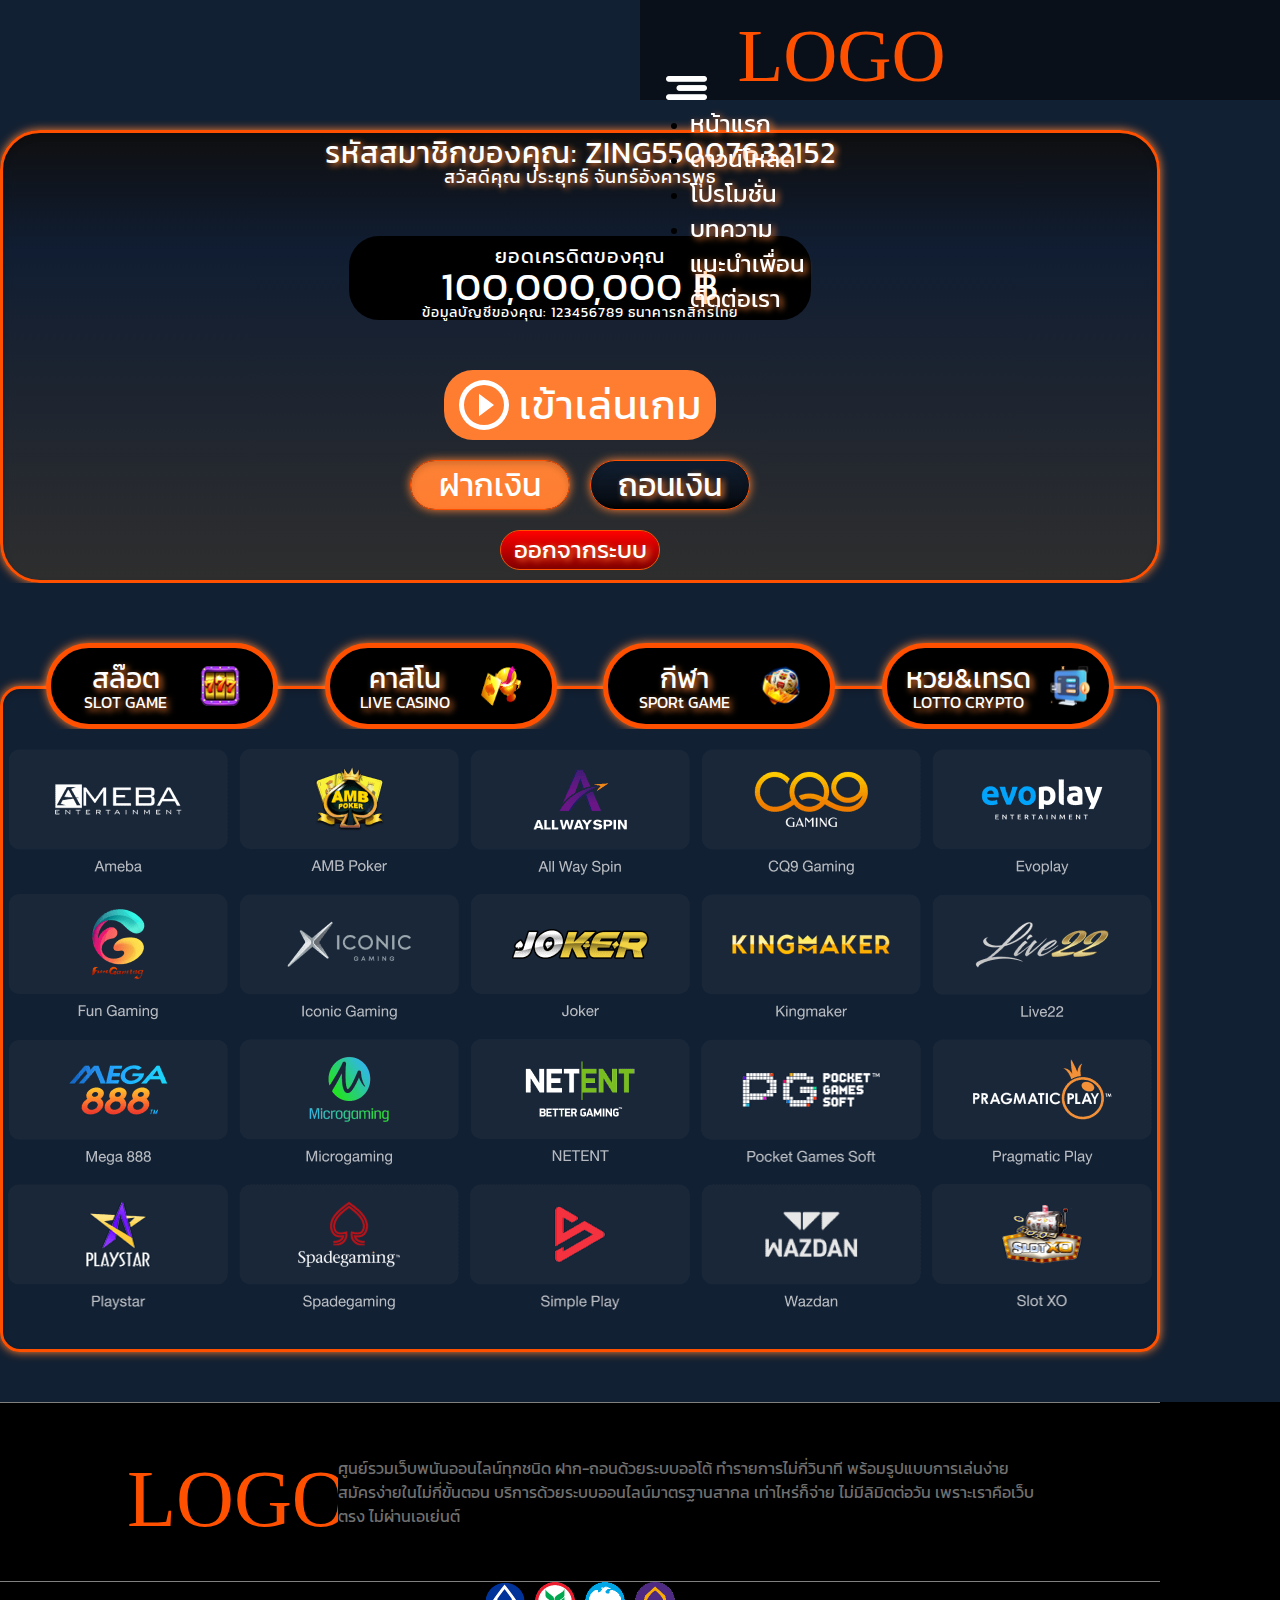
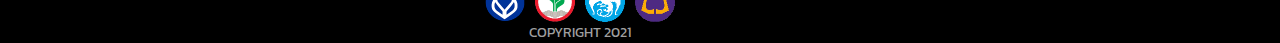
<file: member_page1.html>
<!DOCTYPE html>
<html lang="en">

<head>
    <meta charset="UTF-8">
    <meta http-equiv="X-UA-Compatible" content="IE=edge">
    <meta name="viewport" content="width=device-width, initial-scale=1.0">
    <title>Member Page 1
    </title>
    <!-- Google font Kanit -->
    <link rel="preconnect" href="https://fonts.googleapis.com">
    <link rel="preconnect" href="https://fonts.gstatic.com" crossorigin>
    <link href="https://fonts.googleapis.com/css2?family=Kanit:ital,wght@0,100;0,200;0,300;0,400;0,500;0,600;0,700;0,800;0,900;1,100;1,200;1,300;1,400;1,500;1,600;1,700;1,800;1,900&display=swap" rel="stylesheet">

    <!-- CSS for Bootstrap5 -->
    <link href="https://cdn.jsdelivr.net/npm/bootstrap@5.0.1/dist/css/bootstrap.min.css" rel="stylesheet" integrity="sha384-+0n0xVW2eSR5OomGNYDnhzAbDsOXxcvSN1TPprVMTNDbiYZCxYbOOl7+AMvyTG2x" crossorigin="anonymous">
    <link rel="preconnect" href="https://fonts.gstatic.com">
    <!-- Local CSS -->
    <link rel="stylesheet" href="./css/common_style.css">
    <link rel="stylesheet" href="./css/navbar.css">
    <link rel="stylesheet" href="./css/member_page1.css">

</head>

<body>
    <nav class="navbar navbar-expand-lg mx-auto">
        <div class="container-fluid">
            <button class="navbar-toggler mx-auto" type="button" data-bs-toggle="collapse" data-bs-target="#navbarSupportedContent" aria-controls="navbarSupportedContent" aria-expanded="false" aria-label="Toggle navigation">
                <span class=""><img src="./images/navbar/ham-menu.png" ></span>
            </button>
            <a class="navbar-brand  mx-auto" href="#"><img class="nav-logo" src="./images/navbar/zing55-logo-transparent.svg" alt="logo"></a>

            <div class="collapse navbar-collapse " id="navbarSupportedContent">
                <ul class="navbar-nav me-auto mb-2 mb-lg-0">

                    <li class="nav-item"> <a class="nav-link" href="">หน้าแรก</a> </li>
                    <li class="nav-item"><a class="nav-link" href="">ดาวน์โหลด</a></li>
                    <li class="nav-item"><a class="nav-link" href="">โปรโมชั่น</a></li>
                    <li class="nav-item"><a class="nav-link" href="">บทความ</a></li>
                    <li class="nav-item"><a class="nav-link" href="">แนะนำเพื่อน</a></li>
                    <li class="nav-item"><a class="nav-link" href="">ติดต่อเรา</a></li>

                </ul>
            </div>
        </div>
    </nav>
    <section class="info-section">
        <div class="member-info mx-auto">
            <div class="accout-info">
                <p><span>รหัสสมาชิกของคุณ:</span> <span class="account-number">ZING55007632152</span> </p>
                <p> <span>สวัสดีคุณ</span> <span class="account-name">ประยุทธ์ จันทร์อังคารพุธ</span> </p>
            </div>
            <div class="wallet-info">
                <p>ยอดเครดิตของคุณ</p>
                <p><span class="credit-amount">100,000,000</span> <span>฿</span></p>
                <p> <span>ข้อมูลบัญชีของคุณ:</span> <span class="bank-acount-number"> 123456789</span> <span class="bank-name"> ธนาคารกสิกรไทย</span></p>
            </div>
            <div class="acount-activities">
                <a href="" class="play-button">
                    <img src="./images/member_page1/Icon material-play-circle-outline.svg" alt="play">
                    <p>เข้าเล่นเกม</p>
                </a>
                <div class="transaction-btns">
                    <a href="" class="deposite-btn">ฝากเงิน</a>
                    <a href="" class="withdraw-btn">ถอนเงิน</a>
                </div>
                <a href="" class="signout-btn">ออกจากระบบ</a>


            </div>
        </div>
    </section>
    <section class="game-section">
        <div class="tab mx-auto">
            <button class="tablinks" id="defaultOpen" onclick="openGames(event, 'slot-games')">
                <div>
                    <h3>สล๊อต</h3>
                    <h4>SLOT GAME</h4>
                </div>
                <img src="./images/home/slot-icon.png" alt="slot game">
            </button>
            <button class="tablinks" onclick="openGames(event, 'casino-games')">
                <div>
                    <h3>คาสิโน</h3>
                    <h4>LIVE CASINO</h4>
                </div>
                <img src="./images/home/casino-icon.png" alt="live casino">
            </button>
            <button class="tablinks" onclick="openGames(event, 'sport-games')">
                <div>
                    <h3>กีฬา</h3>
                    <h4>SPORt GAME</h4>
                </div>
                <img src="./images/home/sport-icon.png" alt="sport">
            </button>
            <button class="tablinks" onclick="openGames(event, 'fishing-games')">
                <div>
                    <h3>หวย&เทรด</h3>
                    <h4>LOTTO CRYPTO</h4>
                </div>
                <img src="./images/home/lotto-crypto-icon.png" alt="lotto-crypto">
            </button>
        </div>
        <div id="slot-games" class="tabcontent mx-auto">
            <a href=""><img src="./images/home/brand-icon/ab.png" alt=""></a>
            <a href=""><img src="./images/home/brand-icon/amb.png" alt=""></a>
            <a href=""><img src="./images/home/brand-icon/aws.png" alt=""></a>
            <a href=""><img src="./images/home/brand-icon/cq.png" alt=""></a>
            <a href=""><img src="./images/home/brand-icon/ep.png" alt=""></a>
            <a href=""><img src="./images/home/brand-icon/fg.png" alt=""></a>
            <a href=""><img src="./images/home/brand-icon/ic.png" alt=""></a>
            <a href=""><img src="./images/home/brand-icon/jk.png" alt=""></a>
            <a href=""><img src="./images/home/brand-icon/km.png" alt=""></a>
            <a href=""><img src="./images/home/brand-icon/lv22.png" alt=""></a>
            <a href=""><img src="./images/home/brand-icon/mg.png" alt=""></a>
            <a href=""><img src="./images/home/brand-icon/mgm.png" alt=""></a>
            <a href=""><img src="./images/home/brand-icon/ne.png" alt=""></a>
            <a href=""><img src="./images/home/brand-icon/pg.png" alt=""></a>
            <a href=""><img src="./images/home/brand-icon/pmp.png" alt=""></a>
            <a href=""><img src="./images/home/brand-icon/ps.png" alt=""></a>
            <a href=""><img src="./images/home/brand-icon/sg.png" alt=""></a>
            <a href=""><img src="./images/home/brand-icon/sp.png" alt=""></a>
            <a href=""><img src="./images/home/brand-icon/wd.png" alt=""></a>
            <a href=""><img src="./images/home/brand-icon/xo.png" alt=""></a>
        </div>
        <div id="casino-games" class="tabcontent mx-auto">
            <a href=""><img src="./images/home/brand-icon/ab.png" alt=""></a>
            <a href=""><img src="./images/home/brand-icon/amb.png" alt=""></a>
            <a href=""><img src="./images/home/brand-icon/aws.png" alt=""></a>
            <a href=""><img src="./images/home/brand-icon/cq.png" alt=""></a>
            <a href=""><img src="./images/home/brand-icon/ep.png" alt=""></a>
        </div>
        <div id="sport-games" class="tabcontent mx-auto">
            <a href=""><img src="./images/home/brand-icon/fg.png" alt=""></a>
            <a href=""><img src="./images/home/brand-icon/ic.png" alt=""></a>
            <a href=""><img src="./images/home/brand-icon/jk.png" alt=""></a>
            <a href=""><img src="./images/home/brand-icon/km.png" alt=""></a>
            <a href=""><img src="./images/home/brand-icon/lv22.png" alt=""></a>
            <a href=""><img src="./images/home/brand-icon/mg.png" alt=""></a>
        </div>
        <div id="fishing-games" class="tabcontent mx-auto">
            <a href=""><img src="./images/home/brand-icon/km.png" alt=""></a>
            <a href=""><img src="./images/home/brand-icon/lv22.png" alt=""></a>
            <a href=""><img src="./images/home/brand-icon/mg.png" alt=""></a>
            <a href=""><img src="./images/home/brand-icon/mgm.png" alt=""></a>
            <a href=""><img src="./images/home/brand-icon/ne.png" alt=""></a>
            <a href=""><img src="./images/home/brand-icon/pg.png" alt=""></a>
            <a href=""><img src="./images/home/brand-icon/pmp.png" alt=""></a>
        </div>
    </section>
    <footer>
        <div class="footer-container mx-auto">
            <div>
                <img src="./images/home/zing55-logo-transparent.svg" alt="Zing55">
                <p>ศูนย์รวมเว็บพนันออนไลน์ทุกชนิด ฝาก-ถอนด้วยระบบออโต้ ทำรายการไม่กี่วินาที พร้อมรูปแบบการเล่นง่าย สมัครง่ายในไม่กี่ขั้นตอน บริการด้วยระบบออนไลน์มาตรฐานสากล เท่าไหร่ก็จ่าย ไม่มีลิมิตต่อวัน เพราะเราคือเว็บตรง ไม่ผ่านเอเย่นต์</p>
            </div>
            <div class="supported-banks py-2">
                <img src="./images/home/bank-icon/bualuang.png" alt="Bangkok Bank">
                <img src="./images/home/bank-icon/KBANK.png" alt="K Bank">
                <img src="./images/home/bank-icon/Krung_Thai_Bank.png" alt="Kung Thai Bank">
                <img src="./images/home/bank-icon/SCB.png" alt="SCB Bank">

            </div>
            <p class="py-3">COPYRIGHT 2021</p>
        </div>

    </footer>
    <!-- Javascript for Bootstrap5 -->
    <script src="https://cdn.jsdelivr.net/npm/bootstrap@5.0.1/dist/js/bootstrap.bundle.min.js " integrity="sha384-gtEjrD/SeCtmISkJkNUaaKMoLD0//ElJ19smozuHV6z3Iehds+3Ulb9Bn9Plx0x4 " crossorigin="anonymous "></script>
    <script src="./js/tap_panel_control.js"></script>
    <script src="./js/navbar_control.js"></script>
</body>

</html>
</file>
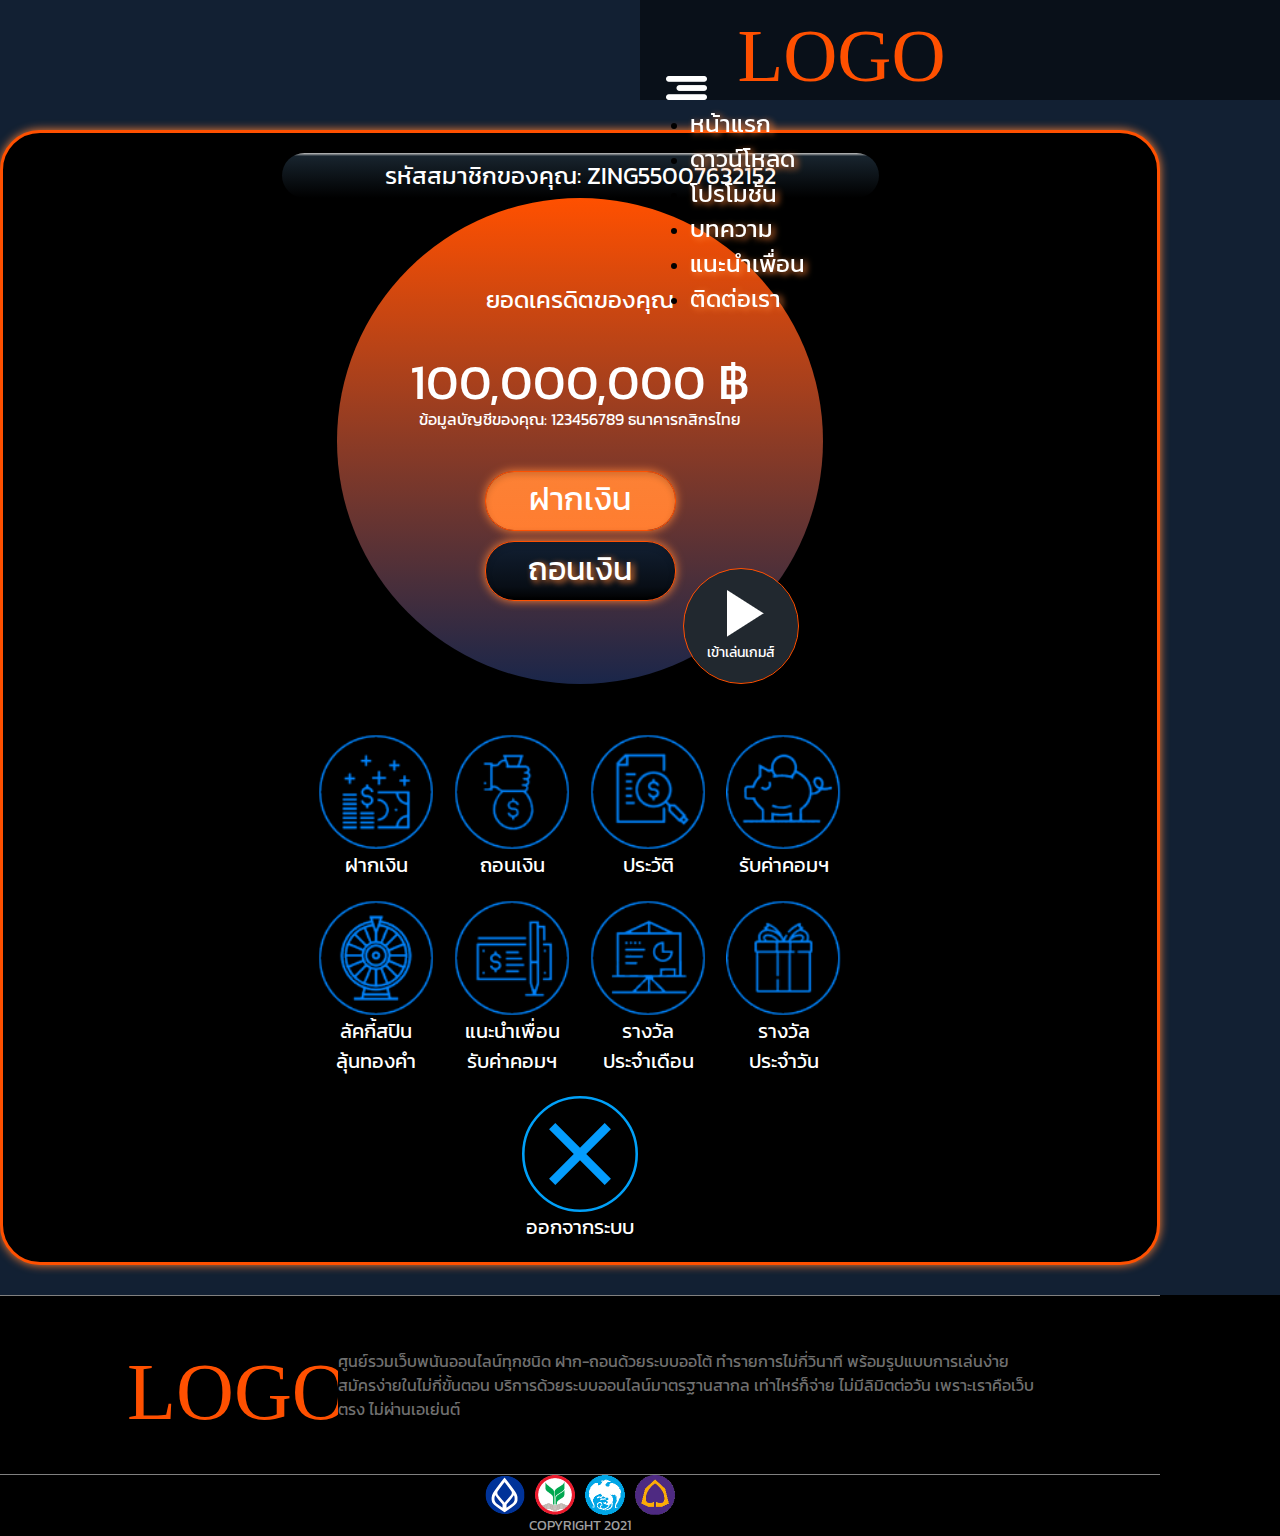
<file: member_page2.html>
<!DOCTYPE html>
<html lang="en">

<head>
    <meta charset="UTF-8">
    <meta http-equiv="X-UA-Compatible" content="IE=edge">
    <meta name="viewport" content="width=device-width, initial-scale=1.0">
    <title>Member Page 2
    </title>
    <!-- Google font Kanit -->
    <link rel="preconnect" href="https://fonts.googleapis.com">
    <link rel="preconnect" href="https://fonts.gstatic.com" crossorigin>
    <link href="https://fonts.googleapis.com/css2?family=Kanit:ital,wght@0,100;0,200;0,300;0,400;0,500;0,600;0,700;0,800;0,900;1,100;1,200;1,300;1,400;1,500;1,600;1,700;1,800;1,900&display=swap" rel="stylesheet">

    <!-- CSS for Bootstrap5 -->
    <link href="https://cdn.jsdelivr.net/npm/bootstrap@5.0.1/dist/css/bootstrap.min.css" rel="stylesheet" integrity="sha384-+0n0xVW2eSR5OomGNYDnhzAbDsOXxcvSN1TPprVMTNDbiYZCxYbOOl7+AMvyTG2x" crossorigin="anonymous">
    <link rel="preconnect" href="https://fonts.gstatic.com">
    <!-- Local CSS -->
    <link rel="stylesheet" href="./css/common_style.css">
    <link rel="stylesheet" href="./css/navbar.css">
    <link rel="stylesheet" href="./css/member_page2.css">


</head>

<body>
    <nav class="navbar navbar-expand-lg mx-auto">
        <div class="container-fluid">
            <button class="navbar-toggler mx-auto" type="button" data-bs-toggle="collapse" data-bs-target="#navbarSupportedContent" aria-controls="navbarSupportedContent" aria-expanded="false" aria-label="Toggle navigation">
                <span class=""><img src="./images/navbar/ham-menu.png" ></span>
            </button>
            <a class="navbar-brand  mx-auto" href="#"><img class="nav-logo" src="./images/navbar/zing55-logo-transparent.svg" alt="logo"></a>

            <div class="collapse navbar-collapse " id="navbarSupportedContent">
                <ul class="navbar-nav me-auto mb-2 mb-lg-0">

                    <li class="nav-item"> <a class="nav-link" href="">หน้าแรก</a> </li>
                    <li class="nav-item"><a class="nav-link" href="">ดาวน์โหลด</a></li>
                    <li class="nav-item"><a class="nav-link" href="">โปรโมชั่น</a></li>
                    <li class="nav-item"><a class="nav-link" href="">บทความ</a></li>
                    <li class="nav-item"><a class="nav-link" href="">แนะนำเพื่อน</a></li>
                    <li class="nav-item"><a class="nav-link" href="">ติดต่อเรา</a></li>

                </ul>
            </div>
        </div>
    </nav>
    <section class="main-section">

        <div class="member-center mx-auto">
            <p><span>รหัสสมาชิกของคุณ:</span> <span class="account-number">ZING55007632152</span> </p>
            <div class="wallet-info">
                <h1>ยอดเครดิตของคุณ</h1>
                <div class="bank-info">
                    <p><span class="credit-amount">100,000,000</span> <span>฿</span></p>
                    <p> <span>ข้อมูลบัญชีของคุณ:</span> <span class="bank-acount-number"> 123456789</span> <span class="bank-name"> ธนาคารกสิกรไทย</span></p>
                </div>
                <div class="transaction-btns">
                    <a href="" class="deposite-btn">ฝากเงิน</a>
                    <a href="" class="withdraw-btn">ถอนเงิน</a>
                </div>

                <a href="" class="play-btn">
                    <img src="./images/member_page2/Icon ionic-md-play.png" alt="play">
                    <p>เข้าเล่นเกมส์</p>

                </a>

            </div>
            <div class="member-menu">
                <a class="menu-card" href="">
                    <img src="./images/member_page2/menu-icons/ฝากเงิน.png" alt="ฝากเงิน">
                    <p>ฝากเงิน</p>
                </a>
                <a class="menu-card" href="">
                    <img src="./images/member_page2/menu-icons/ถอนเงิน.png" alt="ถอนเงิน">
                    <p>ถอนเงิน</p>
                </a>
                <a class="menu-card" href="">
                    <img src="./images/member_page2/menu-icons/ประวัติ.png" alt="ประวัติ">
                    <p>ประวัติ</p>
                </a>
                <a class="menu-card" href="">
                    <img src="./images/member_page2/menu-icons/รับค่าคอมฯ.png" alt="รับค่าคอมฯ">
                    <p>รับค่าคอมฯ</p>
                </a>
                <a class="menu-card" href="">
                    <img src="./images/member_page2/menu-icons/ลัคกี้สปิน ลุ้นทองคำ.png" alt="ลัคกี้สปิน ลุ้นทองคำ">
                    <p>ลัคกี้สปิน <br> ลุ้นทองคำ</p>
                </a>
                <a class="menu-card" href="">
                    <img src="./images/member_page2/menu-icons/แนะนำเพื่อน รับค่าคอมฯ.png" alt="แนะนำเพื่อน รับค่าคอมฯ">
                    <p>แนะนำเพื่อน <br> รับค่าคอมฯ</p>
                </a>
                <a class="menu-card" href="">
                    <img src="./images/member_page2/menu-icons/รางวัล ประจำเดือน.png" alt="รางวัล ประจำเดือน">
                    <p>รางวัล <br> ประจำเดือน</p>
                </a>
                <a class="menu-card" href="">
                    <img src="./images/member_page2/menu-icons/รางวัล ประจำวัน.png" alt="รางวัล ประจำวัน">
                    <p>รางวัล <br> ประจำวัน</p>
                </a>
                <a class="menu-card" href="">
                    <img src="./images/member_page2/menu-icons/ออกจากระบบ.svg" alt="ออกจากระบบ">
                    <p>ออกจากระบบ</p>
                </a>
            </div>

        </div>
    </section>
    <footer>
        <div class="footer-container mx-auto">
            <div>
                <img src="./images/home/zing55-logo-transparent.svg" alt="Zing55">
                <p>ศูนย์รวมเว็บพนันออนไลน์ทุกชนิด ฝาก-ถอนด้วยระบบออโต้ ทำรายการไม่กี่วินาที พร้อมรูปแบบการเล่นง่าย สมัครง่ายในไม่กี่ขั้นตอน บริการด้วยระบบออนไลน์มาตรฐานสากล เท่าไหร่ก็จ่าย ไม่มีลิมิตต่อวัน เพราะเราคือเว็บตรง ไม่ผ่านเอเย่นต์</p>
            </div>
            <div class="supported-banks py-2">
                <img src="./images/home/bank-icon/bualuang.png" alt="Bangkok Bank">
                <img src="./images/home/bank-icon/KBANK.png" alt="K Bank">
                <img src="./images/home/bank-icon/Krung_Thai_Bank.png" alt="Kung Thai Bank">
                <img src="./images/home/bank-icon/SCB.png" alt="SCB Bank">

            </div>
            <p class="py-3">COPYRIGHT 2021</p>
        </div>

    </footer>
    <!-- Javascript for Bootstrap5 -->
    <script src="https://cdn.jsdelivr.net/npm/bootstrap@5.0.1/dist/js/bootstrap.bundle.min.js " integrity="sha384-gtEjrD/SeCtmISkJkNUaaKMoLD0//ElJ19smozuHV6z3Iehds+3Ulb9Bn9Plx0x4 " crossorigin="anonymous "></script>

    <script src="./js/navbar_control.js"></script>

</body>

</html>
</file>
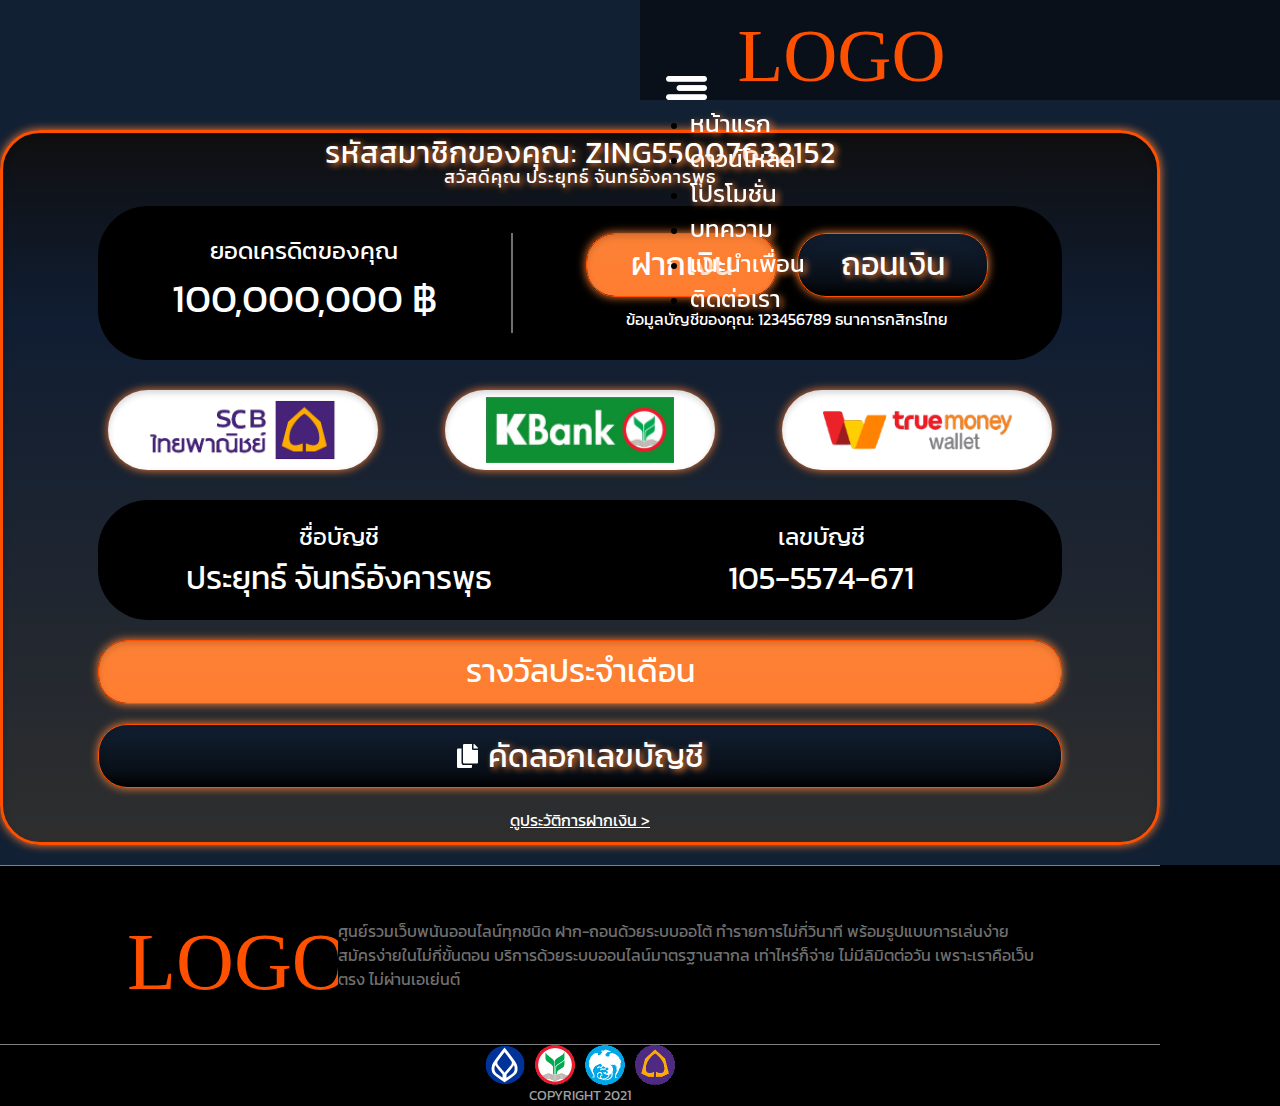
<file: member_page3.html>
<!DOCTYPE html>
<html lang="en">

<head>
    <meta charset="UTF-8">
    <meta http-equiv="X-UA-Compatible" content="IE=edge">
    <meta name="viewport" content="width=device-width, initial-scale=1.0">
    <title>Member Page 3
    </title>
    <!-- Google font Kanit -->
    <link rel="preconnect" href="https://fonts.googleapis.com">
    <link rel="preconnect" href="https://fonts.gstatic.com" crossorigin>
    <link href="https://fonts.googleapis.com/css2?family=Kanit:ital,wght@0,100;0,200;0,300;0,400;0,500;0,600;0,700;0,800;0,900;1,100;1,200;1,300;1,400;1,500;1,600;1,700;1,800;1,900&display=swap" rel="stylesheet">

    <!-- CSS for Bootstrap5 -->
    <link href="https://cdn.jsdelivr.net/npm/bootstrap@5.0.1/dist/css/bootstrap.min.css" rel="stylesheet" integrity="sha384-+0n0xVW2eSR5OomGNYDnhzAbDsOXxcvSN1TPprVMTNDbiYZCxYbOOl7+AMvyTG2x" crossorigin="anonymous">
    <link rel="preconnect" href="https://fonts.gstatic.com">
    <!-- Local CSS -->
    <link rel="stylesheet" href="./css/common_style.css">
    <link rel="stylesheet" href="./css/navbar.css">
    <link rel="stylesheet" href="./css/member_page3.css">
</head>

<body>
    <nav class="navbar navbar-expand-lg mx-auto">
        <div class="container-fluid">
            <button class="navbar-toggler mx-auto" type="button" data-bs-toggle="collapse" data-bs-target="#navbarSupportedContent" aria-controls="navbarSupportedContent" aria-expanded="false" aria-label="Toggle navigation">
                <span class=""><img src="./images/navbar/ham-menu.png" ></span>
            </button>
            <a class="navbar-brand  mx-auto" href="#"><img class="nav-logo" src="./images/navbar/zing55-logo-transparent.svg" alt="logo"></a>

            <div class="collapse navbar-collapse " id="navbarSupportedContent">
                <ul class="navbar-nav me-auto mb-2 mb-lg-0">

                    <li class="nav-item"> <a class="nav-link" href="">หน้าแรก</a> </li>
                    <li class="nav-item"><a class="nav-link" href="">ดาวน์โหลด</a></li>
                    <li class="nav-item"><a class="nav-link" href="">โปรโมชั่น</a></li>
                    <li class="nav-item"><a class="nav-link" href="">บทความ</a></li>
                    <li class="nav-item"><a class="nav-link" href="">แนะนำเพื่อน</a></li>
                    <li class="nav-item"><a class="nav-link" href="">ติดต่อเรา</a></li>

                </ul>
            </div>
        </div>
    </nav>
    <section class="info-section">
        <div class="member-info mx-auto">
            <div class="accout-info">
                <p><span>รหัสสมาชิกของคุณ:</span> <span class="account-number">ZING55007632152</span> </p>
                <p> <span>สวัสดีคุณ</span> <span class="account-name">ประยุทธ์ จันทร์อังคารพุธ</span> </p>
            </div>
            <div class="transaction-group mx-auto">
                <div class="credit-info">
                    <h1>ยอดเครดิตของคุณ</h1>
                    <p><span class="credit-amount">100,000,000</span> <span>฿</span></p>
                </div>
                <div class="transaction-btns">
                    <div>
                        <a href="" class="deposite-btn">ฝากเงิน</a>
                        <a href="" class="withdraw-btn">ถอนเงิน</a>
                    </div>
                    <p> <span>ข้อมูลบัญชีของคุณ:</span> <span class="bank-acount-number"> 123456789</span> <span class="bank-name"> ธนาคารกสิกรไทย</span></p>
                </div>
            </div>
            <div class="bank-icons">
                <a href="">
                    <img src="./images/member_page3/scb 2.png" alt="scb">
                </a>
                <a href="">
                    <img src="./images/member_page3/Kbank2.png" alt="K bank">
                </a>
                <a href="">
                    <img src="./images/member_page3/True-money-wallet.png" alt="true money wallet">
                </a>
            </div>
            <div class="account-info">
                <div>
                    <p>ชื่อบัญชี</p>
                    <p>ประยุทธ์ จันทร์อังคารพุธ</p>
                </div>
                <div>
                    <p>เลขบัญชี</p>
                    <p>105-5574-671</p>
                </div>
            </div>
            <a href="" class="reward-btn">
                รางวัลประจำเดือน
            </a>
            <button class="copy-btn">
                <img src="./images/member_page3/Icon-copy.svg" alt="copy account number">
                <p>คัดลอกเลขบัญชี</p>
            </button>
            <a href="" class="history-link">ดูประวัติการฝากเงิน ></a>
        </div>


    </section>
    <footer>
        <div class="footer-container mx-auto">
            <div>
                <img src="./images/home/zing55-logo-transparent.svg" alt="Zing55">
                <p>ศูนย์รวมเว็บพนันออนไลน์ทุกชนิด ฝาก-ถอนด้วยระบบออโต้ ทำรายการไม่กี่วินาที พร้อมรูปแบบการเล่นง่าย สมัครง่ายในไม่กี่ขั้นตอน บริการด้วยระบบออนไลน์มาตรฐานสากล เท่าไหร่ก็จ่าย ไม่มีลิมิตต่อวัน เพราะเราคือเว็บตรง ไม่ผ่านเอเย่นต์</p>
            </div>
            <div class="supported-banks py-2">
                <img src="./images/home/bank-icon/bualuang.png" alt="Bangkok Bank">
                <img src="./images/home/bank-icon/KBANK.png" alt="K Bank">
                <img src="./images/home/bank-icon/Krung_Thai_Bank.png" alt="Kung Thai Bank">
                <img src="./images/home/bank-icon/SCB.png" alt="SCB Bank">

            </div>
            <p class="py-3">COPYRIGHT 2021</p>
        </div>

    </footer>


    <!-- Javascript for Bootstrap5 -->
    <script src="https://cdn.jsdelivr.net/npm/bootstrap@5.0.1/dist/js/bootstrap.bundle.min.js " integrity="sha384-gtEjrD/SeCtmISkJkNUaaKMoLD0//ElJ19smozuHV6z3Iehds+3Ulb9Bn9Plx0x4 " crossorigin="anonymous "></script>

    <script src="./js/navbar_control.js"></script>
</body>

</html>
</file>
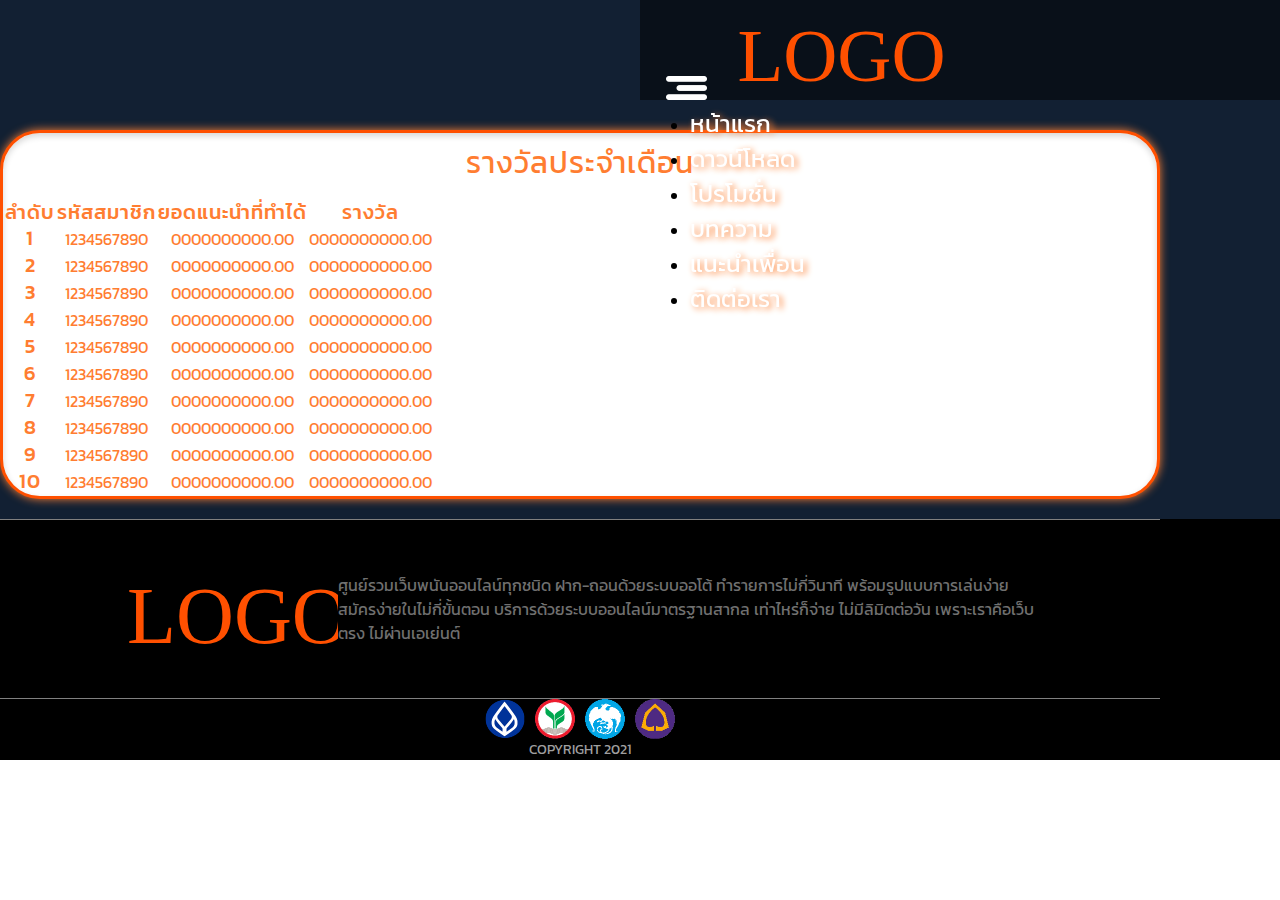
<file: monthly_rewards.html>
<!DOCTYPE html>
<html lang="en">

<head>
    <meta charset="UTF-8">
    <meta http-equiv="X-UA-Compatible" content="IE=edge">
    <meta name="viewport" content="width=device-width, initial-scale=1.0">
    <title>Monthly Rewards
    </title>
    <!-- Google font Kanit -->
    <link rel="preconnect" href="https://fonts.googleapis.com">
    <link rel="preconnect" href="https://fonts.gstatic.com" crossorigin>
    <link href="https://fonts.googleapis.com/css2?family=Kanit:ital,wght@0,100;0,200;0,300;0,400;0,500;0,600;0,700;0,800;0,900;1,100;1,200;1,300;1,400;1,500;1,600;1,700;1,800;1,900&display=swap" rel="stylesheet">

    <!-- CSS for Bootstrap5 -->
    <link href="https://cdn.jsdelivr.net/npm/bootstrap@5.0.1/dist/css/bootstrap.min.css" rel="stylesheet" integrity="sha384-+0n0xVW2eSR5OomGNYDnhzAbDsOXxcvSN1TPprVMTNDbiYZCxYbOOl7+AMvyTG2x" crossorigin="anonymous">
    <link rel="preconnect" href="https://fonts.gstatic.com">
    <!-- Local CSS -->
    <link rel="stylesheet" href="./css/common_style.css">
    <link rel="stylesheet" href="./css/navbar.css">
    <link rel="stylesheet" href="./css/rewards_page.css">

</head>

<body>
    <nav class="navbar navbar-expand-lg mx-auto">
        <div class="container-fluid">
            <button class="navbar-toggler mx-auto" type="button" data-bs-toggle="collapse" data-bs-target="#navbarSupportedContent" aria-controls="navbarSupportedContent" aria-expanded="false" aria-label="Toggle navigation">
                <span class=""><img src="./images/navbar/ham-menu.png" ></span>
            </button>
            <a class="navbar-brand  mx-auto" href="#"><img class="nav-logo" src="./images/navbar/zing55-logo-transparent.svg" alt="logo"></a>

            <div class="collapse navbar-collapse " id="navbarSupportedContent">
                <ul class="navbar-nav me-auto mb-2 mb-lg-0">

                    <li class="nav-item"> <a class="nav-link" href="">หน้าแรก</a> </li>
                    <li class="nav-item"><a class="nav-link" href="">ดาวน์โหลด</a></li>
                    <li class="nav-item"><a class="nav-link" href="">โปรโมชั่น</a></li>
                    <li class="nav-item"><a class="nav-link" href="">บทความ</a></li>
                    <li class="nav-item"><a class="nav-link" href="">แนะนำเพื่อน</a></li>
                    <li class="nav-item"><a class="nav-link" href="">ติดต่อเรา</a></li>

                </ul>
            </div>
        </div>
    </nav>
    <section class="info-section">
        <div class="member-info mx-auto">
            <div class="accout-info">
                <h1>รางวัลประจำเดือน</h1>
            </div>
            <div class="table-container table-responsive">
                <table class="table table-borderless mx-auto">
                    <thead>
                        <tr>
                            <th scope="col">ลำดับ</th>
                            <th scope="col">รหัสสมาชิก</th>
                            <th scope="col">ยอดแนะนำที่ทำได้</th>
                            <th scope="col">รางวัล</th>
                        </tr>
                    </thead>
                    <tbody>
                        <tr>
                            <th scope="row">1</th>
                            <td>1234567890</td>
                            <td>0000000000.00</td>
                            <td>0000000000.00</td>
                        </tr>
                        <tr>
                            <th scope="row">2</th>
                            <td>1234567890</td>
                            <td>0000000000.00</td>
                            <td>0000000000.00</td>
                        </tr>
                        <tr>
                            <th scope="row">3</th>
                            <td>1234567890</td>
                            <td>0000000000.00</td>
                            <td>0000000000.00</td>
                        </tr>
                        <tr>
                            <th scope="row">4</th>
                            <td>1234567890</td>
                            <td>0000000000.00</td>
                            <td>0000000000.00</td>
                        </tr>
                        <tr>
                            <th scope="row">5</th>
                            <td>1234567890</td>
                            <td>0000000000.00</td>
                            <td>0000000000.00</td>
                        </tr>
                        <tr>
                            <th scope="row">6</th>
                            <td>1234567890</td>
                            <td>0000000000.00</td>
                            <td>0000000000.00</td>
                        </tr>
                        <tr>
                            <th scope="row">7</th>
                            <td>1234567890</td>
                            <td>0000000000.00</td>
                            <td>0000000000.00</td>
                        </tr>
                        <tr>
                            <th scope="row">8</th>
                            <td>1234567890</td>
                            <td>0000000000.00</td>
                            <td>0000000000.00</td>
                        </tr>
                        <tr>
                            <th scope="row">9</th>
                            <td>1234567890</td>
                            <td>0000000000.00</td>
                            <td>0000000000.00</td>
                        </tr>
                        <tr>
                            <th scope="row">10</th>
                            <td>1234567890</td>
                            <td>0000000000.00</td>
                            <td>0000000000.00</td>
                        </tr>
                    </tbody>
                </table>
            </div>

        </div>
    </section>
    <footer>
        <div class="footer-container mx-auto">
            <div>
                <img src="./images/home/zing55-logo-transparent.svg" alt="Zing55">
                <p>ศูนย์รวมเว็บพนันออนไลน์ทุกชนิด ฝาก-ถอนด้วยระบบออโต้ ทำรายการไม่กี่วินาที พร้อมรูปแบบการเล่นง่าย สมัครง่ายในไม่กี่ขั้นตอน บริการด้วยระบบออนไลน์มาตรฐานสากล เท่าไหร่ก็จ่าย ไม่มีลิมิตต่อวัน เพราะเราคือเว็บตรง ไม่ผ่านเอเย่นต์</p>
            </div>
            <div class="supported-banks py-2">
                <img src="./images/home/bank-icon/bualuang.png" alt="Bangkok Bank">
                <img src="./images/home/bank-icon/KBANK.png" alt="K Bank">
                <img src="./images/home/bank-icon/Krung_Thai_Bank.png" alt="Kung Thai Bank">
                <img src="./images/home/bank-icon/SCB.png" alt="SCB Bank">

            </div>
            <p class="py-3">COPYRIGHT 2021</p>
        </div>

    </footer>
    <!-- Javascript for Bootstrap5 -->
    <script src="https://cdn.jsdelivr.net/npm/bootstrap@5.0.1/dist/js/bootstrap.bundle.min.js " integrity="sha384-gtEjrD/SeCtmISkJkNUaaKMoLD0//ElJ19smozuHV6z3Iehds+3Ulb9Bn9Plx0x4 " crossorigin="anonymous "></script>

    <script src="./js/navbar_control.js"></script>
</body>

</html>
</file>
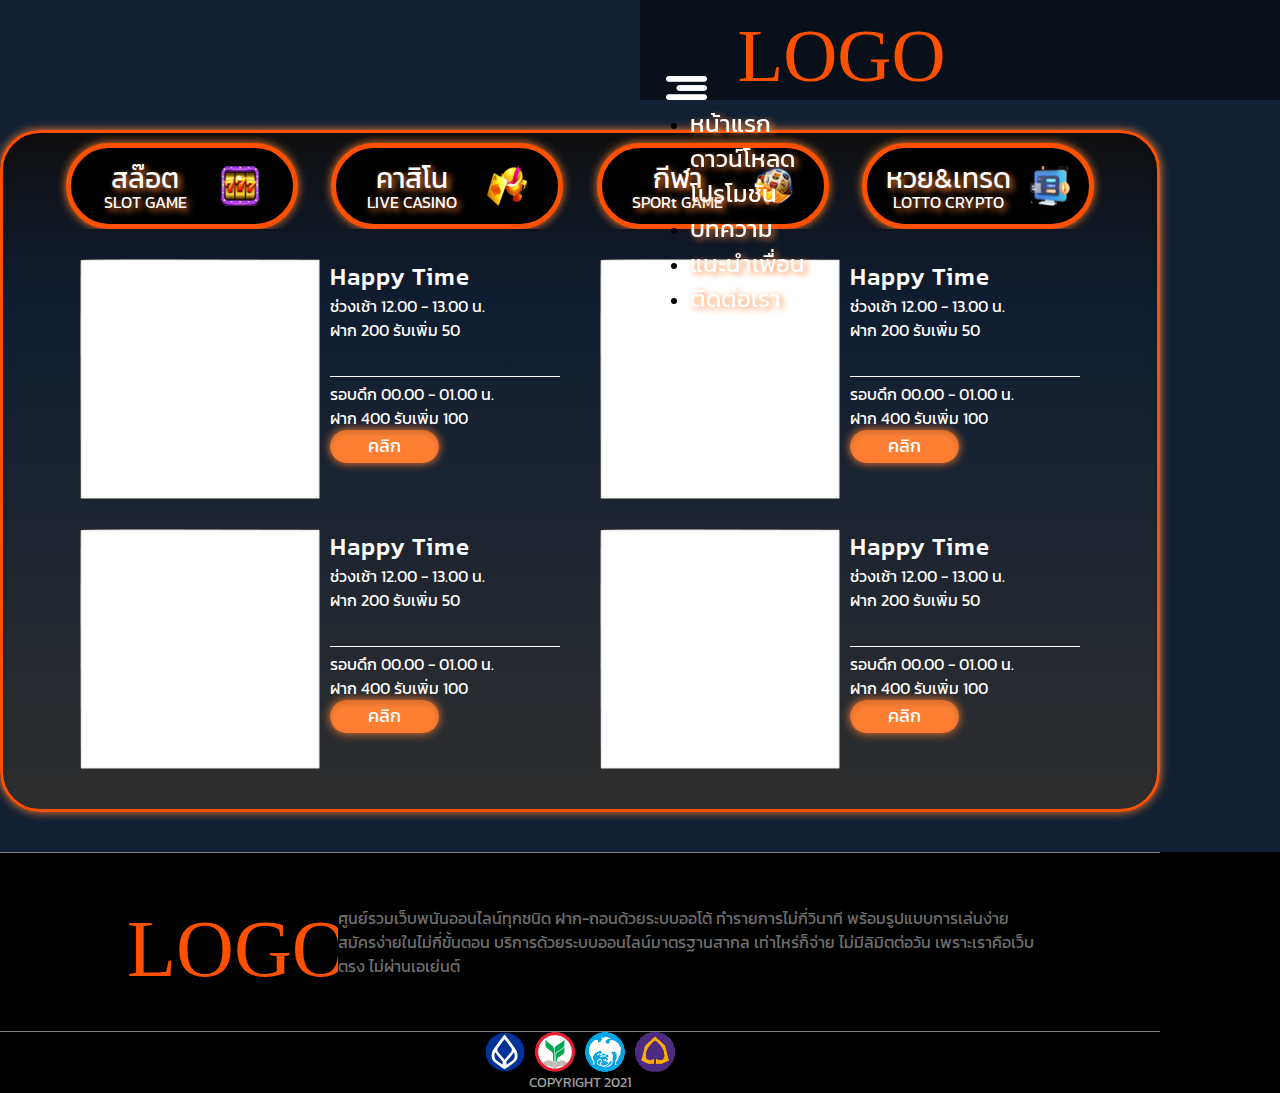
<file: promotion_page.html>
<!DOCTYPE html>
<html lang="en">

<head>
    <meta charset="UTF-8">
    <meta http-equiv="X-UA-Compatible" content="IE=edge">
    <meta name="viewport" content="width=device-width, initial-scale=1.0">
    <title>Promotions
    </title>
    <!-- Google font Kanit -->
    <link rel="preconnect" href="https://fonts.googleapis.com">
    <link rel="preconnect" href="https://fonts.gstatic.com" crossorigin>
    <link href="https://fonts.googleapis.com/css2?family=Kanit:ital,wght@0,100;0,200;0,300;0,400;0,500;0,600;0,700;0,800;0,900;1,100;1,200;1,300;1,400;1,500;1,600;1,700;1,800;1,900&display=swap" rel="stylesheet">

    <!-- CSS for Bootstrap5 -->
    <link href="https://cdn.jsdelivr.net/npm/bootstrap@5.0.1/dist/css/bootstrap.min.css" rel="stylesheet" integrity="sha384-+0n0xVW2eSR5OomGNYDnhzAbDsOXxcvSN1TPprVMTNDbiYZCxYbOOl7+AMvyTG2x" crossorigin="anonymous">
    <link rel="preconnect" href="https://fonts.gstatic.com">
    <!-- Local CSS -->
    <link rel="stylesheet" href="./css/common_style.css">
    <link rel="stylesheet" href="./css/navbar.css">
    <link rel="stylesheet" href="./css/promotion_page.css">

</head>

<body>
    <nav class="navbar navbar-expand-lg mx-auto">
        <div class="container-fluid">
            <button class="navbar-toggler mx-auto" type="button" data-bs-toggle="collapse" data-bs-target="#navbarSupportedContent" aria-controls="navbarSupportedContent" aria-expanded="false" aria-label="Toggle navigation">
                <span class=""><img src="./images/navbar/ham-menu.png" ></span>
            </button>
            <a class="navbar-brand  mx-auto" href="#"><img class="nav-logo" src="./images/navbar/zing55-logo-transparent.svg" alt="logo"></a>

            <div class="collapse navbar-collapse " id="navbarSupportedContent">
                <ul class="navbar-nav me-auto mb-2 mb-lg-0">

                    <li class="nav-item"> <a class="nav-link" href="">หน้าแรก</a> </li>
                    <li class="nav-item"><a class="nav-link" href="">ดาวน์โหลด</a></li>
                    <li class="nav-item"><a class="nav-link" href="">โปรโมชั่น</a></li>
                    <li class="nav-item"><a class="nav-link" href="">บทความ</a></li>
                    <li class="nav-item"><a class="nav-link" href="">แนะนำเพื่อน</a></li>
                    <li class="nav-item"><a class="nav-link" href="">ติดต่อเรา</a></li>

                </ul>
            </div>
        </div>
    </nav>
    <section class="info-section">
        <div class="member-info mx-auto">
            <div class="tab mx-auto">
                <button class="tablinks" id="defaultOpen" onclick="openGames(event, 'slot-games')">
                    <div>
                        <h3>สล๊อต</h3>
                        <h4>SLOT GAME</h4>
                    </div>
                    <img src="./images/home/slot-icon.png" alt="slot game">
                </button>
                <button class="tablinks" onclick="openGames(event, 'casino-games')">
                    <div>
                        <h3>คาสิโน</h3>
                        <h4>LIVE CASINO</h4>
                    </div>
                    <img src="./images/home/casino-icon.png" alt="live casino">
                </button>
                <button class="tablinks" onclick="openGames(event, 'sport-games')">
                    <div>
                        <h3>กีฬา</h3>
                        <h4>SPORt GAME</h4>
                    </div>
                    <img src="./images/home/sport-icon.png" alt="sport">
                </button>
                <button class="tablinks" onclick="openGames(event, 'fishing-games')">
                    <div>
                        <h3>หวย&เทรด</h3>
                        <h4>LOTTO CRYPTO</h4>
                    </div>
                    <img src="./images/home/lotto-crypto-icon.png" alt="lotto-crypto">
                </button>
            </div>
            <div id="slot-games" class="tabcontent mx-auto">
                <div class="promotion-card">
                    <img src="./images/promotion_page/dummy_img.png" alt="promotion">
                    <div class="promotion-details">
                        <div>
                            <h5>Happy Time</h5>
                            <p>ช่วงเช้า 12.00 - 13.00 น.</p>
                            <p class="morning-promotion">ฝาก 200 รับเพิ่ม 50</p>
                        </div>
                        <div>
                            <p>รอบดึก 00.00 - 01.00 น.</p>
                            <p class="night-promotion">ฝาก 400 รับเพิ่ม 100</p>
                            <a href="">คลิก</a>
                        </div>
                    </div>
                </div>
                <div class="promotion-card">
                    <img src="./images/promotion_page/dummy_img.png" alt="promotion">
                    <div class="promotion-details">
                        <div>
                            <h5>Happy Time</h5>
                            <p>ช่วงเช้า 12.00 - 13.00 น.</p>
                            <p class="morning-promotion">ฝาก 200 รับเพิ่ม 50</p>
                        </div>
                        <div>
                            <p>รอบดึก 00.00 - 01.00 น.</p>
                            <p class="night-promotion">ฝาก 400 รับเพิ่ม 100</p>
                            <a href="">คลิก</a>
                        </div>
                    </div>
                </div>
                <div class="promotion-card">
                    <img src="./images/promotion_page/dummy_img.png" alt="promotion">
                    <div class="promotion-details">
                        <div>
                            <h5>Happy Time</h5>
                            <p>ช่วงเช้า 12.00 - 13.00 น.</p>
                            <p class="morning-promotion">ฝาก 200 รับเพิ่ม 50</p>
                        </div>
                        <div>
                            <p>รอบดึก 00.00 - 01.00 น.</p>
                            <p class="night-promotion">ฝาก 400 รับเพิ่ม 100</p>
                            <a href="">คลิก</a>
                        </div>
                    </div>
                </div>
                <div class="promotion-card">
                    <img src="./images/promotion_page/dummy_img.png" alt="promotion">
                    <div class="promotion-details">
                        <div>
                            <h5>Happy Time</h5>
                            <p>ช่วงเช้า 12.00 - 13.00 น.</p>
                            <p class="morning-promotion">ฝาก 200 รับเพิ่ม 50</p>
                        </div>
                        <div>
                            <p>รอบดึก 00.00 - 01.00 น.</p>
                            <p class="night-promotion">ฝาก 400 รับเพิ่ม 100</p>
                            <a href="">คลิก</a>
                        </div>
                    </div>
                </div>
            </div>
            <div id="casino-games" class="tabcontent mx-auto">
                <div class="promotion-card">
                    <img src="./images/promotion_page/dummy_img.png" alt="promotion">
                    <div class="promotion-details">
                        <div>
                            <h5>Happy Time</h5>
                            <p>ช่วงเช้า 12.00 - 13.00 น.</p>
                            <p class="morning-promotion">ฝาก 200 รับเพิ่ม 50</p>
                        </div>
                        <div>
                            <p>รอบดึก 00.00 - 01.00 น.</p>
                            <p class="night-promotion">ฝาก 400 รับเพิ่ม 100</p>
                            <a href="">คลิก</a>
                        </div>
                    </div>
                </div>
            </div>
            <div id="sport-games" class="tabcontent mx-auto">
                <div class="promotion-card">
                    <img src="./images/promotion_page/dummy_img.png" alt="promotion">
                    <div class="promotion-details">
                        <div>
                            <h5>Happy Time</h5>
                            <p>ช่วงเช้า 12.00 - 13.00 น.</p>
                            <p class="morning-promotion">ฝาก 200 รับเพิ่ม 50</p>
                        </div>
                        <div>
                            <p>รอบดึก 00.00 - 01.00 น.</p>
                            <p class="night-promotion">ฝาก 400 รับเพิ่ม 100</p>
                            <a href="">คลิก</a>
                        </div>
                    </div>
                </div>
                <div class="promotion-card">
                    <img src="./images/promotion_page/dummy_img.png" alt="promotion">
                    <div class="promotion-details">
                        <div>
                            <h5>Happy Time</h5>
                            <p>ช่วงเช้า 12.00 - 13.00 น.</p>
                            <p class="morning-promotion">ฝาก 200 รับเพิ่ม 50</p>
                        </div>
                        <div>
                            <p>รอบดึก 00.00 - 01.00 น.</p>
                            <p class="night-promotion">ฝาก 400 รับเพิ่ม 100</p>
                            <a href="">คลิก</a>
                        </div>
                    </div>
                </div>
            </div>
            <div id="fishing-games" class="tabcontent mx-auto">
                <div class="promotion-card">
                    <img src="./images/promotion_page/dummy_img.png" alt="promotion">
                    <div class="promotion-details">
                        <div>
                            <h5>Happy Time</h5>
                            <p>ช่วงเช้า 12.00 - 13.00 น.</p>
                            <p class="morning-promotion">ฝาก 200 รับเพิ่ม 50</p>
                        </div>
                        <div>
                            <p>รอบดึก 00.00 - 01.00 น.</p>
                            <p class="night-promotion">ฝาก 400 รับเพิ่ม 100</p>
                            <a href="">คลิก</a>
                        </div>
                    </div>
                </div>
            </div>

        </div>
    </section>
    <footer>
        <div class="footer-container mx-auto">
            <div>
                <img src="./images/home/zing55-logo-transparent.svg" alt="Zing55">
                <p>ศูนย์รวมเว็บพนันออนไลน์ทุกชนิด ฝาก-ถอนด้วยระบบออโต้ ทำรายการไม่กี่วินาที พร้อมรูปแบบการเล่นง่าย สมัครง่ายในไม่กี่ขั้นตอน บริการด้วยระบบออนไลน์มาตรฐานสากล เท่าไหร่ก็จ่าย ไม่มีลิมิตต่อวัน เพราะเราคือเว็บตรง ไม่ผ่านเอเย่นต์</p>
            </div>
            <div class="supported-banks py-2">
                <img src="./images/home/bank-icon/bualuang.png" alt="Bangkok Bank">
                <img src="./images/home/bank-icon/KBANK.png" alt="K Bank">
                <img src="./images/home/bank-icon/Krung_Thai_Bank.png" alt="Kung Thai Bank">
                <img src="./images/home/bank-icon/SCB.png" alt="SCB Bank">

            </div>
            <p class="py-3">COPYRIGHT 2021</p>
        </div>

    </footer>
    <!-- Javascript for Bootstrap5 -->
    <script src="https://cdn.jsdelivr.net/npm/bootstrap@5.0.1/dist/js/bootstrap.bundle.min.js " integrity="sha384-gtEjrD/SeCtmISkJkNUaaKMoLD0//ElJ19smozuHV6z3Iehds+3Ulb9Bn9Plx0x4 " crossorigin="anonymous "></script>

    <script src="./js/navbar_control.js"></script>
    <script src="./js/tap_panel_control.js"></script>
</body>

</html>
</file>
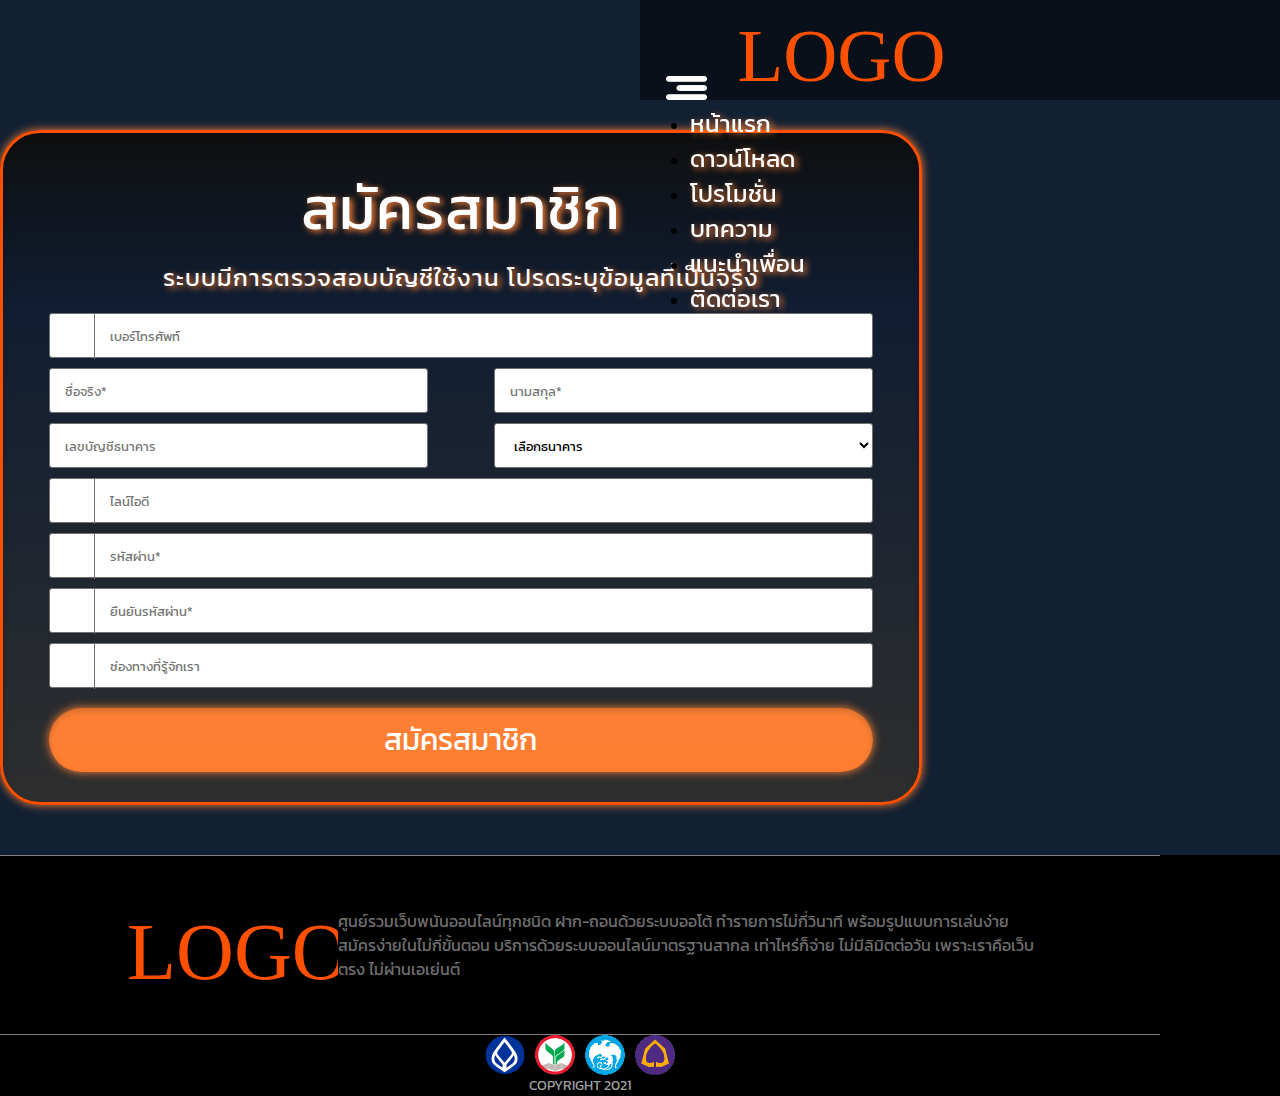
<file: register_page.html>
<!DOCTYPE html>
<html lang="en">

<head>
    <meta charset="UTF-8">
    <meta http-equiv="X-UA-Compatible" content="IE=edge">
    <meta name="viewport" content="width=device-width, initial-scale=1.0">
    <title>Register Page
    </title>
    <!-- Google font Kanit -->
    <link rel="preconnect" href="https://fonts.googleapis.com">
    <link rel="preconnect" href="https://fonts.gstatic.com" crossorigin>
    <link href="https://fonts.googleapis.com/css2?family=Kanit:ital,wght@0,100;0,200;0,300;0,400;0,500;0,600;0,700;0,800;0,900;1,100;1,200;1,300;1,400;1,500;1,600;1,700;1,800;1,900&display=swap" rel="stylesheet">

    <!-- CSS for Bootstrap5 -->
    <link href="https://cdn.jsdelivr.net/npm/bootstrap@5.0.1/dist/css/bootstrap.min.css" rel="stylesheet" integrity="sha384-+0n0xVW2eSR5OomGNYDnhzAbDsOXxcvSN1TPprVMTNDbiYZCxYbOOl7+AMvyTG2x" crossorigin="anonymous">
    <link rel="preconnect" href="https://fonts.gstatic.com">
    <!-- Local CSS -->
    <link rel="stylesheet" href="./css/common_style.css">
    <link rel="stylesheet" href="./css/navbar.css">
    <link rel="stylesheet" href="./css/register_page.css">
</head>

<body>
    <nav class="navbar navbar-expand-lg mx-auto">
        <div class="container-fluid">
            <button class="navbar-toggler mx-auto" type="button" data-bs-toggle="collapse" data-bs-target="#navbarSupportedContent" aria-controls="navbarSupportedContent" aria-expanded="false" aria-label="Toggle navigation">
                <span class=""><img src="./images/navbar/ham-menu.png" ></span>
            </button>
            <a class="navbar-brand  mx-auto" href="#"><img class="nav-logo" src="./images/navbar/zing55-logo-transparent.svg" alt="logo"></a>

            <div class="collapse navbar-collapse " id="navbarSupportedContent">
                <ul class="navbar-nav me-auto mb-2 mb-lg-0">

                    <li class="nav-item"> <a class="nav-link" href="">หน้าแรก</a> </li>
                    <li class="nav-item"><a class="nav-link" href="">ดาวน์โหลด</a></li>
                    <li class="nav-item"><a class="nav-link" href="">โปรโมชั่น</a></li>
                    <li class="nav-item"><a class="nav-link" href="">บทความ</a></li>
                    <li class="nav-item"><a class="nav-link" href="">แนะนำเพื่อน</a></li>
                    <li class="nav-item"><a class="nav-link" href="">ติดต่อเรา</a></li>

                </ul>
            </div>
        </div>
    </nav>
    <section class="main-section">
        <div class="blue-box mx-auto">
            <h1>สมัครสมาชิก</h1>
            <p>ระบบมีการตรวจสอบบัญชีใช้งาน โปรดระบุข้อมูลที่เป็นจริง</p>
            <form action="" method="">
                <div class="long-field">
                    <div></div>
                    <input type="text" name="telephone" placeholder="เบอร์โทรศัพท์">
                </div>
                <div class="short-field">
                    <input type="text" name="first-name" placeholder="ชื่อจริง*" required>
                    <input type="text" name="last-name" placeholder="นามสกุล*" required>
                </div>
                <div class="short-field">
                    <input type="text" name="bank-acount-number" placeholder="เลขบัญชีธนาคาร">
                    <select name="bank-name">
                        <option value="">เลือกธนาคาร</option>
                        <option value="ธนาคารกสิกรไทย">ธนาคารกสิกรไทย</option>
                        <option value="ธนาคารกรุงไทย">ธนาคารกรุงไทย</option>
                        <option value="ธนาคารไทยพาณิชย์">ธนาคารไทยพาณิชย์</option>
                        <option value="ธนาคารกรุงเทพ">ธนาคารกรุงเทพ</option>
                    </select>

                </div>
                <div class="long-field">
                    <div></div>
                    <input type="text" name="line-id" placeholder="ไลน์ไอดี">
                </div>
                <div class="long-field">
                    <div></div>
                    <input type="text" name="password" placeholder="รหัสผ่าน*" required>
                </div>
                <div class="long-field">
                    <div></div>
                    <input type="text" name="confirm-password" placeholder="ยืนยันรหัสผ่าน*" required>
                </div>
                <div class="long-field">
                    <div></div>
                    <input type="text" name="marketing-channel" placeholder="ช่องทางที่รู้จักเรา">
                </div>
                <button type="submit">สมัครสมาชิก</button>
            </form>
        </div>
    </section>
    <footer>
        <div class="footer-container mx-auto">
            <div>
                <img src="./images/home/zing55-logo-transparent.svg" alt="Zing55">
                <p>ศูนย์รวมเว็บพนันออนไลน์ทุกชนิด ฝาก-ถอนด้วยระบบออโต้ ทำรายการไม่กี่วินาที พร้อมรูปแบบการเล่นง่าย สมัครง่ายในไม่กี่ขั้นตอน บริการด้วยระบบออนไลน์มาตรฐานสากล เท่าไหร่ก็จ่าย ไม่มีลิมิตต่อวัน เพราะเราคือเว็บตรง ไม่ผ่านเอเย่นต์</p>
            </div>
            <div class="supported-banks py-2">
                <img src="./images/home/bank-icon/bualuang.png" alt="Bangkok Bank">
                <img src="./images/home/bank-icon/KBANK.png" alt="K Bank">
                <img src="./images/home/bank-icon/Krung_Thai_Bank.png" alt="Kung Thai Bank">
                <img src="./images/home/bank-icon/SCB.png" alt="SCB Bank">

            </div>
            <p class="py-3">COPYRIGHT 2021</p>
        </div>

    </footer>

    <!-- Javascript for Bootstrap5 -->
    <script src="https://cdn.jsdelivr.net/npm/bootstrap@5.0.1/dist/js/bootstrap.bundle.min.js " integrity="sha384-gtEjrD/SeCtmISkJkNUaaKMoLD0//ElJ19smozuHV6z3Iehds+3Ulb9Bn9Plx0x4 " crossorigin="anonymous "></script>

    <script src="./js/navbar_control.js"></script>
</body>

</html>
</file>
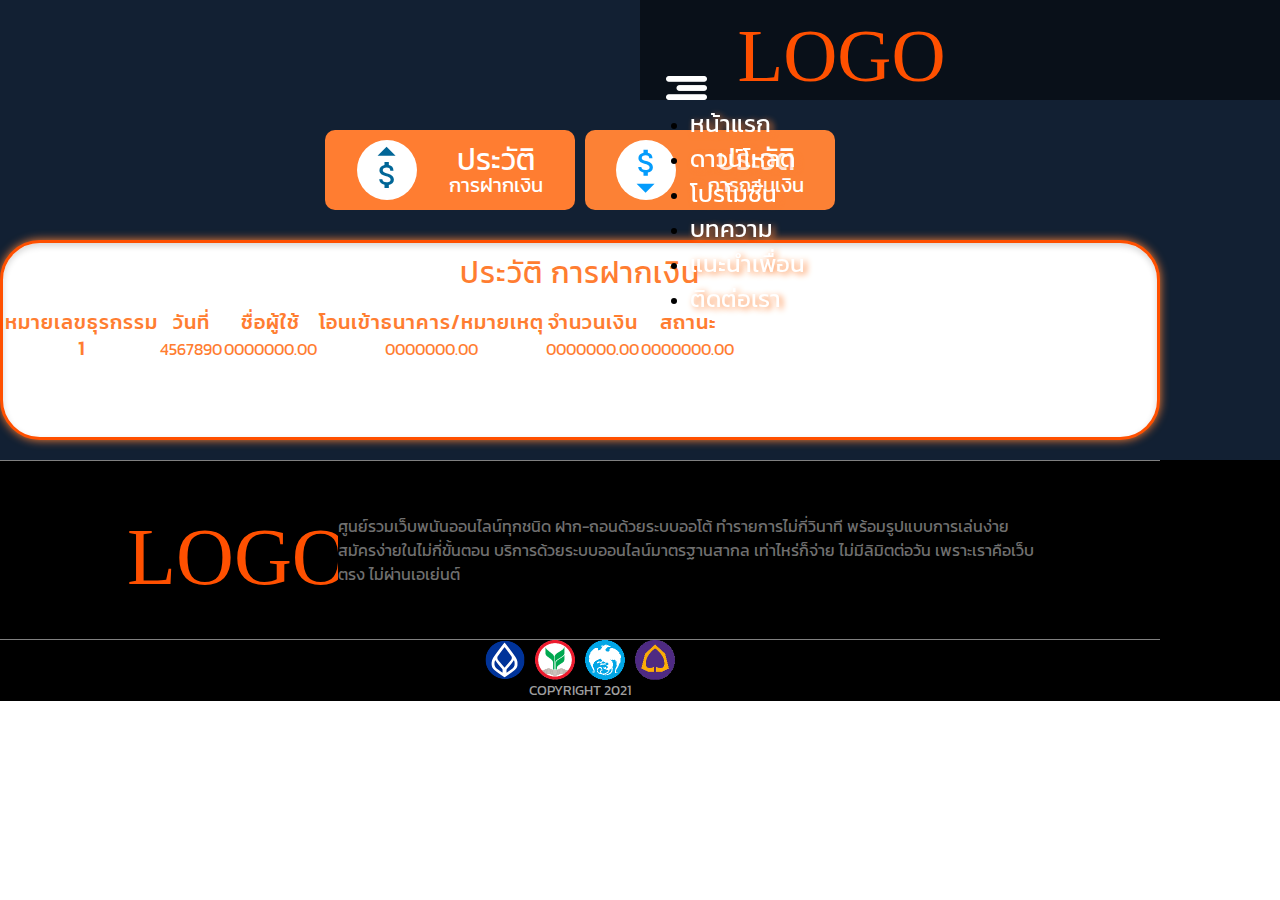
<file: transaction_history.html>
<!DOCTYPE html>
<html lang="en">

<head>
    <meta charset="UTF-8">
    <meta http-equiv="X-UA-Compatible" content="IE=edge">
    <meta name="viewport" content="width=device-width, initial-scale=1.0">
    <title>Transaction History
    </title>
    <!-- Google font Kanit -->
    <link rel="preconnect" href="https://fonts.googleapis.com">
    <link rel="preconnect" href="https://fonts.gstatic.com" crossorigin>
    <link href="https://fonts.googleapis.com/css2?family=Kanit:ital,wght@0,100;0,200;0,300;0,400;0,500;0,600;0,700;0,800;0,900;1,100;1,200;1,300;1,400;1,500;1,600;1,700;1,800;1,900&display=swap" rel="stylesheet">

    <!-- CSS for Bootstrap5 -->
    <link href="https://cdn.jsdelivr.net/npm/bootstrap@5.0.1/dist/css/bootstrap.min.css" rel="stylesheet" integrity="sha384-+0n0xVW2eSR5OomGNYDnhzAbDsOXxcvSN1TPprVMTNDbiYZCxYbOOl7+AMvyTG2x" crossorigin="anonymous">
    <link rel="preconnect" href="https://fonts.gstatic.com">
    <!-- Local CSS -->
    <link rel="stylesheet" href="./css/common_style.css">
    <link rel="stylesheet" href="./css/navbar.css">
    <link rel="stylesheet" href="./css/transaction history.css">

</head>

<body>
    <nav class="navbar navbar-expand-lg mx-auto">
        <div class="container-fluid">
            <button class="navbar-toggler mx-auto" type="button" data-bs-toggle="collapse" data-bs-target="#navbarSupportedContent" aria-controls="navbarSupportedContent" aria-expanded="false" aria-label="Toggle navigation">
                <span class=""><img src="./images/navbar/ham-menu.png" ></span>
            </button>
            <a class="navbar-brand  mx-auto" href="#"><img class="nav-logo" src="./images/navbar/zing55-logo-transparent.svg" alt="logo"></a>

            <div class="collapse navbar-collapse " id="navbarSupportedContent">
                <ul class="navbar-nav me-auto mb-2 mb-lg-0">

                    <li class="nav-item"> <a class="nav-link" href="">หน้าแรก</a> </li>
                    <li class="nav-item"><a class="nav-link" href="">ดาวน์โหลด</a></li>
                    <li class="nav-item"><a class="nav-link" href="">โปรโมชั่น</a></li>
                    <li class="nav-item"><a class="nav-link" href="">บทความ</a></li>
                    <li class="nav-item"><a class="nav-link" href="">แนะนำเพื่อน</a></li>
                    <li class="nav-item"><a class="nav-link" href="">ติดต่อเรา</a></li>

                </ul>
            </div>
        </div>
    </nav>
    <section class="info-section">
        <div class="tab mx-auto">
            <button class="tablinks" id="defaultOpen" onclick="openGames(event, 'deposite-history')">
                <img src="./images/transaction-history/deposit_icon.svg" alt="deposite history">
                <div>
                    <h3>ประวัติ</h3>
                    <h4>การฝากเงิน</h4>
                </div>
              
            </button>
            <button class="tablinks" onclick="openGames(event, 'withdraw-history')">
                <img src="./images/transaction-history/withdraw_icon.svg" alt="withdraw history">
                <div>
                    <h3>ประวัติ</h3>
                    <h4>การถอนเงิน</h4>
                </div>
                
            </button>
        </div>
        <div id="deposite-history" class="tabcontent member-info mx-auto">
            <div class="accout-info">
                <h1>ประวัติ การฝากเงิน</h1>
            </div>
            <div class="table-container table-responsive">
                <table class="table table-borderless mx-auto">
                    <thead>
                        <tr>
                            <th scope="col">หมายเลขธุรกรรม</th>
                            <th scope="col">วันที่</th>
                            <th scope="col">ชื่อผู้ใช้</th>
                            <th scope="col">โอนเข้าธนาคาร/หมายเหตุ</th>
                            <th scope="col">จำนวนเงิน</th>
                            <th scope="col">สถานะ</th>
                        </tr>
                    </thead>
                    <tbody>
                        <tr>
                            <th scope="row">1</th>
                            <td>4567890</td>
                            <td>0000000.00</td>
                            <td>0000000.00</td>
                            <td>0000000.00</td>
                            <td>0000000.00</td>
                        </tr>

                    </tbody>
                </table>
            </div>

        </div>
        <div id="withdraw-history" class="tabcontent member-info mx-auto">
            <div class="accout-info">
                <h1>ประวัติ การถอนเงิน</h1>
            </div>
            <div class="table-container table-responsive">
                <table class="table table-borderless mx-auto">
                    <thead>
                        <tr>
                            <th scope="col">หมายเลขธุรกรรม</th>
                            <th scope="col">วันที่</th>
                            <th scope="col">ชื่อผู้ใช้</th>
                            <th scope="col">โอนเข้าธนาคาร/หมายเหตุ</th>
                            <th scope="col">จำนวนเงิน</th>
                            <th scope="col">สถานะ</th>
                        </tr>
                    </thead>
                    <tbody>
                        <tr>
                            <th scope="row">1</th>
                            <td>1234567890</td>
                            <td>0000000000.00</td>
                            <td>0000000000.00</td>
                            <td>0000000000.00</td>
                            <td>0000000000.00</td>
                        </tr>
                        <tr>
                            <th scope="row">1</th>
                            <td>1234567890</td>
                            <td>0000000000.00</td>
                            <td>0000000000.00</td>
                            <td>0000000000.00</td>
                            <td>0000000000.00</td>
                        </tr>

                    </tbody>
                </table>
            </div>

        </div>
    </section>
    <footer>
        <div class="footer-container mx-auto">
            <div>
                <img src="./images/home/zing55-logo-transparent.svg" alt="Zing55">
                <p>ศูนย์รวมเว็บพนันออนไลน์ทุกชนิด ฝาก-ถอนด้วยระบบออโต้ ทำรายการไม่กี่วินาที พร้อมรูปแบบการเล่นง่าย สมัครง่ายในไม่กี่ขั้นตอน บริการด้วยระบบออนไลน์มาตรฐานสากล เท่าไหร่ก็จ่าย ไม่มีลิมิตต่อวัน เพราะเราคือเว็บตรง ไม่ผ่านเอเย่นต์</p>
            </div>
            <div class="supported-banks py-2">
                <img src="./images/home/bank-icon/bualuang.png" alt="Bangkok Bank">
                <img src="./images/home/bank-icon/KBANK.png" alt="K Bank">
                <img src="./images/home/bank-icon/Krung_Thai_Bank.png" alt="Kung Thai Bank">
                <img src="./images/home/bank-icon/SCB.png" alt="SCB Bank">

            </div>
            <p class="py-3">COPYRIGHT 2021</p>
        </div>

    </footer>
    <!-- Javascript for Bootstrap5 -->
    <script src="https://cdn.jsdelivr.net/npm/bootstrap@5.0.1/dist/js/bootstrap.bundle.min.js " integrity="sha384-gtEjrD/SeCtmISkJkNUaaKMoLD0//ElJ19smozuHV6z3Iehds+3Ulb9Bn9Plx0x4 " crossorigin="anonymous "></script>

    <script src="./js/tap_panel_control.js"></script>
    <script src="./js/navbar_control.js"></script>
</body>

</html>
</file>
<file: css/common_style.css>
* {
    box-sizing: border-box;
    margin: 0;
    padding: 0;
    border: 0;
    outline: 0;
    vertical-align: baseline;
    background: transparent;
    font-family: 'Kanit', sans-serif;
}

:root {
    --blue-text-shadow-379AFC: 3px 2px 6px #FC8135 !important;
    --blue-btn-bg: transparent linear-gradient(180deg, #FC8135 0%, #FF7D31 100%) 0% 0% no-repeat padding-box;
    --blue-btn-border: 1px solid #FF5000;
    --white-text-color: #fff;
    --theme-text-color: #FF5000;
    --button-text-xlg: normal normal normal 18px/35px Kanit;
    --nav-text-xlg: normal normal normal 24px/35px Kanit;
    --dark-btn-bg: transparent linear-gradient(180deg, #122033 0%, #080E16 77%, #000000 100%) 0% 0% no-repeat padding-box;
    --blue-box-shadow: inset 0px 3px 6px #00000029, 0px 0px 10px #FC8135;
    --nav-text-lg: normal normal normal 20px/35px Kanit;
    --button-text-sm: normal normal normal 15px/30px Kanit;
    --button-width-lg: 115px;
    --button-width-sm: 100px;
    --button-height-lg: 35px;
    --button-height-sm: 30px;
    --blue-text-shadow-4D9EF8: 3px 2px 6px #FC8135 !important;
    --blue-text-shadow-299FF5: 3px 3px 6px #FC8135!important;
    --border-main: 3px solid #FF5000;
    --border-thick: 5px solid #FF5000;
    --border-thin: 1px solid #FF50008;
    --play-bg-color: #FF7D31;
    --light-bg-gradient: transparent linear-gradient(180deg, #FF5000 0%, #1A264A 100%) 0% 0% no-repeat padding-box;
    --table-text-color: #FF7D31;
    --deposite-btn-color: #FF7D31;
    --withdraw-btn-color: #FC8135;
}

html,
body {
    width: 100%;
    overflow-x: hidden;
    min-height: 100vh;
}

.custom-container {
    max-width: 1160px;
}

.login-btn,
.login-btn:hover {
    text-decoration: none;
    text-align: center;
    font: var(--button-text-xlg);
    letter-spacing: 0px;
    width: var(--button-width-lg);
    height: var(--button-height-lg);
    border: var(--blue-btn-border);
    border-radius: 29px;
    color: var(--white-text-color);
    text-shadow: var(--blue-text-shadow-379AFC);
    background: var(--blue-btn-bg);
    box-shadow: var(--blue-box-shadow);
}

.register-btn,
.register-btn:hover {
    text-decoration: none;
    text-align: center;
    font: var(--button-text-xlg);
    letter-spacing: 0px;
    width: var(--button-width-lg);
    height: var(--button-height-lg);
    border: var(--blue-btn-border);
    border-radius: 29px;
    color: var(--white-text-color);
    text-shadow: var(--blue-text-shadow-379AFC);
    background: var(--dark-btn-bg);
    box-shadow: var(--blue-box-shadow);
}

@media (max-width:576px) {
    .login-btn,
    .login-btn:hover {
        font: var(--button-text-sm);
        width: var(--button-width-sm);
        height: var(--button-height-sm);
    }
    .register-btn,
    .register-btn:hover {
        font: var(--button-text-sm);
        letter-spacing: 0px;
        width: var(--button-width-sm);
        height: var(--button-height-sm);
    }
}


/* Footer Style======= */

footer {
    background-color: black;
}

.footer-container {
    max-width: 1160px;
}

.footer-container>div:nth-of-type(1) {
    height: auto;
    min-height: 180px;
    width: 100%;
    display: flex;
    justify-content: center;
    align-items: center;
    border-top: 1px solid gray;
    border-bottom: 1px solid gray;
}

.footer-container>div:nth-of-type(1)>p {
    width: 60%;
    text-align: left;
    font: normal normal normal 16px/24px Kanit;
    letter-spacing: 0px;
    color: #707070;
}

.supported-banks {
    width: 100%;
    display: flex;
    align-items: center;
    justify-content: center;
    flex-wrap: wrap;
    gap: 10px;
}

.footer-container>p {
    text-align: center;
    font: normal normal normal 14px/21px Kanit;
    letter-spacing: 0px;
    color: #9F9F9F;
}

@media (max-width:576px) {
    .footer-container>div:nth-of-type(1) {
        flex-direction: column;
    }
    .footer-container>div:nth-of-type(1)>img {
        width: 150px;
    }
    .footer-container>div:nth-of-type(1)>p {
        text-align: center;
        font: normal normal normal 12px/15px Kanit;
    }
}
</file>
<file: css/navbar.css>
nav {
    background-color: transparent;
}

.navbar {
    position: fixed;
    z-index: 10;
    top: 0;
    width: 100vw;
    margin-inline-start: 50%;
    transform: translateX(-50%);
    /* max-width: 1160px; */
    left: 50%;
    transform: translatex(-50%);
    height: auto;
    max-height: 100px;
    background-color: rgba(0, 0, 0, 0.5);
    color: black !important;
    padding-inline: 2%;
    /* position: fixed;
    top: 0;
    left: 50%;
    
    width: 100%; */
    /* background-color: darkgray; */
}

.scroll {
    background-color: rgba(0, 0, 0, 0.5);
}

.navbar-collapse {
    margin-left: 2%;
}

.navbar .nav-link,
.navbar .nav-link:hover {
    text-decoration: none;
    text-align: center;
    font: var(--nav-text-xlg);
    letter-spacing: 0px;
    color: var(--white-text-color);
    text-shadow: var(--blue-text-shadow-379AFC);
}

.topnav .icon {
    display: none;
}

.nav-logo {
    height: 100px;
    width: 250px;
}

.btn-container {
    display: flex;
    flex-direction: column;
    gap: 5px;
}


/* .header-dark {
    width: 100%;
    height: 100px;
    background-color: #122033;
} */

@media (max-width: 1024px) {
    .navbar .nav-link,
    .navbar .nav-link:hover {
        text-decoration: none;
        text-align: center;
        font: var(--nav-text-lg);
    }
}

@media (max-width: 821px) {
    .nav-logo {
        height: 53px;
        width: 130px;
    }
    .navbar-collapse {
        margin-top: 28px;
        background-color: rgba(0, 0, 0, 0.5);
    }
    /* .header-dark {
        height: 80px;
    } */
}
</file>
<file: css/home.css>
/* Top Section Style================== */
    
    .top-section {
        height: 720px;
        padding-top: 80px;
        background-image: url('../images/home/BG-top.png');
        background-repeat: no-repeat;
        background-position: center center;
        background-size: cover;
    }
    
    .banner-group {
        max-width: 1160px;
        width: 95%;
        height: auto;
        display: flex;
        justify-content: space-between;
    }
    
    .mobile-ads {
        width: 55%;
        height: auto;
    }
    
    .banner-text-column {
        padding-left: 30px;
        width: 50%;
        height: auto;
        display: flex;
        flex-direction: column;
        gap: 20px;
        justify-content: center;
    }
    
    .welcome>h2 {
        margin-bottom: 0;
        text-align: left;
        font: italic normal normal 90px/60px Kanit;
        letter-spacing: 0px;
        color: var(--white-text-color);
        text-shadow: var(--blue-text-shadow-379AFC);
    }
    
    .welcome>p {
        margin-bottom: 0;
        text-align: left;
        font: normal normal normal 30px/30px Kanit;
        letter-spacing: 0px;
        color: var(--white-text-color);
        text-shadow: var(--blue-text-shadow-379AFC);
    }
    
    .casino>h1 {
        margin-bottom: 0;
        text-align: left;
        font: italic normal 500 110px/80px Kanit;
        letter-spacing: 0px;
        color: var(--white-text-color);
        text-shadow: var(--blue-text-shadow-4D9EF8);
    }
    
    .casino>p {
        margin-bottom: 0;
        text-align: left;
        font: italic normal normal 30px/30px Kanit;
        letter-spacing: 0px;
        color: var(--white-text-color);
        text-shadow: var(--blue-text-shadow-4D9EF8);
    }
    
    .register-btn-banner,
    .register-btn-banner:hover {
        text-decoration: none;
        align-self: center;
        text-align: center;
        font: var(--button-text-xlg);
        letter-spacing: 0px;
        width: 150px;
        height: var(--button-height-lg);
        border: var(--blue-btn-border);
        border-radius: 29px;
        color: black;
        text-shadow: var(--blue-text-shadow-379AFC);
        background: white;
        box-shadow: var(--blue-box-shadow);
    }
    
    .service-icons {
        display: flex;

        justify-content: space-around;
        
    }
    .service-icons>img{
        width: 100px;
        height: 100px;
    }
    
    .casino-sm>h1 {
        margin-bottom: 0;
        text-align: left;
        font: normal normal normal 37px/37px Kanit;
        letter-spacing: 0px;
        color: var(--white-text-color);
        text-shadow: var(--blue-text-shadow-4D9EF8);
    }
    
    @media (max-width: 1024px) {
        .top-section {
            height: auto;
        }
        .casino-sm>img {
            width: 80%;
            height: auto;
        }
    }
    
    @media (max-width: 821px) {
        .top-section {
            padding-top:100px;
        }
        
        .welcome>h2 {
            font: normal normal normal 60px/50px Kanit;
            text-align: center;
        }
        .welcome>p {
            font: normal normal normal 20px/20px Kanit;
        }
        .casino>h1 {
            font: italic normal normal 70px/70px Kanit;
            text-align: center;
        }
        .casino>p {
            font: italic normal normal 20px/20px Kanit;
        }
        .service-icons>img {
            width: 50px;
            height: 50px;
        }
    }
    
    @media (max-width:576px) {
        .banner-group {
            display: flex;
            flex-direction: column;
            justify-content: center;
            align-items: center;
        }
        .mobile-ads {
            margin-top: 10px;
            width: 90%;
            height: auto;
        }
        .banner-text-column {
            padding-left: 0px;
            width: 90%;
            height: auto;
        }
        .welcome>h2 {
            text-align: center;
            font: normal normal normal 60px/50px Kanit;
        }
        .welcome>p {
            text-align: center;
            font: normal normal normal 17px/20px Kanit;
        }
        .casino-sm>h1 {
            text-align: center;
        }
        
    }
    /* Game taps Section Style================== */
    
    .game-tap-section {
        height: auto;
        background-image: url('../images/home/BG2.png');
        background-repeat: no-repeat;
        background-position: center center;
        background-size:contain;
        padding-bottom: 40px;
    }
    
    .tab {
        overflow: hidden;
        width: 95%;
        max-width: 1160px;
        height: auto;
        min-height: 86px;
        display: flex;
        flex-wrap: wrap;
        justify-content: space-evenly;
    }
    
    .tab button {
        cursor: pointer;
        transition: 0.3s;
        width: 232px;
        height: 86px;
        box-shadow: var(--blue-box-shadow);
        border: var(--border-thick);
        border-radius: 50px;
        display: flex;
        justify-content: space-evenly;
        align-items: center;
        /* gap: 10px; */
        background-color: black;
        margin-top: 10px;
    }
    
    .tablinks h3 {
        width: 100;
        margin: 0;
        text-align: center;
        font: normal normal normal 28px/32px Kanit;
        letter-spacing: 0px;
        color: var(--white-text-color);
        text-shadow: var(--blue-text-shadow-299FF5);
    }
    
    .tablinks h4 {
        margin: 0;
        text-align: center;
        font: normal normal normal 16px/16px Kanit;
        letter-spacing: 0px;
        color: var(--white-text-color);
        text-shadow: var(--blue-text-shadow-299FF5);
    }
    
    .tablinks img {
        width: 40px;
        height: 40px;
    }
    
    .tabcontent {
        margin-top: -43px;
        display: none;
        width: 95%;
        max-width: 1160px;
        box-shadow: var(--blue-box-shadow);
        border: var(--border-main);
        border-radius: 20px;
        padding-top: 60px;
        padding-bottom: 20px;
        height: auto;
        /* min-height: 650px; */
        display: flex;
        flex-wrap: wrap;
        justify-content: space-around;
        background-color: black;
    }
    
    .tabcontent img {
        width: 220px;
        height: auto;
        margin-bottom: 5px;
    }
    
    @media (max-width:576px) {
        .tab button {
            width: 139px;
            height: 52px;
            gap: 5px;
            border: var(--border-main);
        }
        .tablinks h3 {
            font: normal normal normal 16px/24px Kanit;
        }
        .tablinks h4 {
            font: normal normal normal 8px/12px Kanit;
        }
        .tablinks img {
            width: 30px;
            height: 30px;
        }
        .tabcontent img {
            width: 137px;
        }
        .tabcontent {
            margin-top: -26px;
            /* max-width: 350px; */
        }
    }
    /* Promotion Section Style================== */
    
    .promotion-section {
        padding-top: 20px;
        height: auto;
        min-height: 547px;
        background-image: url('../images/home/BG3.png');
        background-repeat: no-repeat;
        /* background-position: center center; */
        background-size: cover;
    }
    
    .promotion-group {
        max-width: 1160px;
        width: 90%;
        height: auto;
    }
    
    .promotion-group>h2 {
        margin-bottom: 50px;
        text-align: center;
        font: normal normal 300 65px/70px Kanit;
        letter-spacing: 0px;
        color: white;
        text-shadow: var(--blue-text-shadow-299FF5);
    }
    
    .mySlides {
        width: 33%;
        max-width: 330px;
        min-width: 150px;
        /* display: none */
    }
    
    .mySlides>img {
        width: 100%;
        height: auto;
    }
    /* Slideshow container */
    
    .slideshow-container {
        width: 100%;
        position: relative;
        display: flex;
        justify-content: space-around;
    }
    /* Next & previous buttons */
    /* The dots/bullets/indicators */
    
    .dot {
        display: none;
        cursor: pointer;
        height: 5px;
        width: 80px;
        margin: 0 2px;
        background-color: #bbb;
        border-radius: 3px;
        /* display: inline-block; */
        transition: background-color 0.6s ease;
    }
    
    .active,
    .dot:hover {
        background-color: #717171;
    }
    /* Fading animation */
    
    .fade {
        animation-name: fade;
        animation-duration: 1.5s;
        animation-fill-mode: forwards;
    }
    
    @keyframes fade {
        from {
            opacity: .4
        }
        to {
            opacity: 1
        }
    }
    
    @media (max-width:576px) {
        .promotion-group>h2 {
            font: normal normal 300 60px/63px Kanit;
            margin-bottom: 30px;
        }
        .dot {
            display: inline-block;
        }
        .mySlides {
            width: 80%;
        }
        .mySlides:not(:nth-of-type(1)) {
            display: none;
        }
    }
</file>
<file: css/affiliate_links.css>
.info-section {
    width: 100%;
    padding-top: 130px;
    height: auto;
    background-color: #122033;
    padding-bottom: 20px;
}

.member-info {
    width: 95%;
    max-width: 1160px;
    border: var(--border-main);
    border-radius: 40px;
    box-shadow: var(--blue-box-shadow);
    display: flex;
    flex-direction: column;
    align-items: center;
    background-color: white;
}

.accout-info {
    width: 100%;
    padding-top: 5px;
    border-bottom: var(--border-thin);
}

.accout-info>h1 {
    text-align: center;
    font: normal normal 600 24px/50px Kanit;
    letter-spacing: 1px;
    color: var(--table-text-color);
}

.inner-container {
    width: 95%;
    max-width: 1024px;
    display: flex;
    flex-direction: column;
    color: var(--table-text-color);
    gap: 10px;
    margin-top: 20px;
}

.inner-container>div {
    height: auto;
    min-height: 40px;
    display: flex;
    justify-content: center;
    align-items: center;
    gap: 10px
}

.link-label {
    height: 50px;
    min-width: 160px;
    display: flex;
    flex-direction: column;
    justify-content: center;
    align-items: center;
    text-align: center;
}

.link-label>div:nth-of-type(1) {
    font: normal normal 500 18px/20px Kanit;
    letter-spacing: 1px;
}

.link-label>div:nth-of-type(2) {
    font: normal normal normal 12px/14px Kanit;
}

.link-box {
    padding-left: 20px;
    padding-right: 20px;
    font: normal normal normal 18px/26px Kanit;
    width: 95%;
    max-width: 550px;
    min-height: 30px;
    height: auto;
    border: 1px solid var(--table-text-color);
    word-break: break-all;
}

.copy-btn {
    width: 220px;
    height: 32px;
    background: var(--table-text-color) 0% 0% no-repeat padding-box;
    border-radius: 22px;
    color: var(--white-text-color);
    display: flex;
    justify-content: center;
    align-items: center;
    text-align: center;
    gap: 10px;
    font: normal normal normal 18px/28px Kanit;
}

.credit-box {
    text-align: center;
}

.credit-box>span:nth-of-type(2) {
    float: right;
}

.transfer-btn {
    width: 220px;
    height: 32px;
    background: var(--table-text-color) 0% 0% no-repeat padding-box;
    border-radius: 22px;
    color: var(--white-text-color);
    text-align: center;
    font: normal normal normal 14px/28px Kanit;
    letter-spacing: 1px;
}

.description-container {
    margin-top: 30px;
    width: 95%;
    max-width: 830px;
}

.description-container>p {
    font: normal normal normal 16px/24px Kanit;
    letter-spacing: 0px;
    color: #707070;
}

.description-container>p:nth-of-type(2) {
    color: var(--table-text-color);
}

@media (max-width:576px) {
    .accout-info>h1 {
        font: normal normal 500 20px/50px Kanit;
    }
    .inner-container {
        gap: 20px;
    }
    .inner-container>div {
        flex-direction: column;
        gap: 5px;
    }
    .link-label {
        height: auto;
        flex-direction: row;
    }
    .copy-btn {
        width: 95%;
    }
    .description-container>p {
        font: normal normal normal 14px/18px Kanit;
    }
}
</file>
<file: css/commision_page.css>
.info-section {
    width: 100%;
    padding-top: 100px;
    height: auto;
    background-color: #122033;
    padding-bottom: 20px;
}

h1 {
    text-align: center;
    font: normal normal 500 32px/48px Kanit;
    letter-spacing: 1px;
    color: var(--white-text-color);
}

.btn-container {
    width: 95%;
    max-width: 572px;
    height: auto;
    color: var(--white-text-color);
    display: flex;
    flex-direction: row;
    justify-content: center;
    align-items: center;
    gap: 0;
    margin-bottom: 1.2rem;
}

.btn-container>div {
    height: auto;
    min-height: 100px;
    width: 100%;
    max-width: 270px;
    display: flex;
    flex-direction: column;
    justify-content: center;
    align-items: center;
}

.btn-container>div:nth-of-type(1) {
    border-right: 1px solid white;
}

.btn-container p {
    text-align: center;
    font: normal normal normal 24px/24px Kanit;
}

.btn-container button {
    width: 200px;
    height: 40px;
    border-radius: 10px;
    color: var(--white-text-color);
}

.btn-container>div:nth-of-type(1) button {
    background-color: var(--deposite-btn-color);
}

.btn-container>div:nth-of-type(2) button {
    background-color: var(--withdraw-btn-color);
}

.member-info {
    width: 95%;
    max-width: 1160px;
    border: var(--border-main);
    border-radius: 40px;
    box-shadow: var(--blue-box-shadow);
    display: flex;
    flex-direction: column;
    align-items: center;
    background-color: white;
    min-height: 200px;
}

.table-container {
    width: 100%;
    border-radius: 0px 0px 40px 40px;
    padding-top: 10px;
}

.table {
    max-width: 1024px;
    color: var(--table-text-color);
    text-align: center;
    /* border-color: var(--table-text-color); */
}

.table thead {
    border-bottom: 1px solid var(--table-text-color);
}

.table th {
    letter-spacing: 1px;
    font: normal normal 500 20px/24px Kanit !important;
}

.table td {
    font: normal normal normal 16px/24px Kanit;
}

@media (max-width:576px) {
    h1 {
        font: normal normal 500 24px/38px Kanit;
    }
    .btn-container>div {
        min-height: 80px;
    }
    .btn-container p {
        font: normal normal normal 14px/14px Kanit;
    }
    .btn-container button {
        width: 120px;
        height: 30px;
        border-radius: 5px;
        color: var(--white-text-color);
    }
    .table th {
        letter-spacing: 1px;
        font: normal normal 500 14px/18px Kanit !important;
    }
    .table td {
        font: normal normal normal 14px/18px Kanit;
    }
}
</file>
<file: css/rewards_page.css>
.info-section {
    width: 100%;
    padding-top: 130px;
    height: auto;
    background-color: #122033;
    padding-bottom: 20px;
}

.member-info {
    width: 95%;
    max-width: 1160px;
    border: var(--border-main);
    border-radius: 40px;
    box-shadow: var(--blue-box-shadow);
    display: flex;
    flex-direction: column;
    align-items: center;
    background-color: white;
}

.accout-info {
    width: 100%;
    padding-top: 5px;
    border-bottom: var(--border-thin);
}

.accout-info>h1 {
    text-align: center;
    font: normal normal normal 30px/50px Kanit;
    letter-spacing: 1px;
    color: var(--table-text-color);
}

.table-container {
    width: 100%;
    border-radius: 0px 0px 40px 40px;
    padding-top: 10px;
}

.table {
    max-width: 1024px;
    color: var(--table-text-color);
    text-align: center;
    /* border-color: var(--table-text-color); */
}

.table thead {
    border-bottom: 1px solid var(--table-text-color);
}

.table th {
    letter-spacing: 1px;
    font: normal normal 500 20px/24px Kanit !important;
}

.table td {
    font: normal normal normal 16px/24px Kanit;
}

@media (max-width:576px) {
    .table th {
        letter-spacing: 1px;
        font: normal normal 500 14px/18px Kanit !important;
    }
    .table td {
        font: normal normal normal 14px/18px Kanit;
    }
}
</file>
<file: css/lucky_spin.css>
.main-section {
    width: 100%;
    padding-top: 130px;
    height: auto;
    background-color: #122033;
    padding-bottom: 30px;
}

.member-center {
    width: 95%;
    max-width: 1160px;
    border: var(--border-main);
    border-radius: 40px;
    box-shadow: var(--blue-box-shadow);
    display: flex;
    flex-direction: column;
    align-items: center;
    padding-top: 20px;
    padding-bottom: 20px;
    background-color: black;
}

.member-center>p {
    text-align: center;
    font: normal normal normal 24px/45px Kanit;
    color: var(--white-text-color);
    width: 95%;
    max-width: 597px;
    height: 45px;
    border: var(--border-thin);
    border-radius: 40px;
    background: transparent linear-gradient(180deg, #C3C3C3 0%, #18242E 7%, #000000 100%) 0% 0% no-repeat padding-box;
}

@media (max-width:576px) {
    .main-section {
        padding-top: 100px;
    }
    .member-center>p {
        width: 286px;
        height: 22px;
        font: normal normal normal 12px/18px Kanit;
    }
}

.spin-container {
    display: flex;
    flex-direction: column;
    align-items: center;
}

.spin-btn {
    background-color: aliceblue;
}

.arrow {
    z-index: 1;
}

.wheel {
    width: 370px;
    height: 370px;
    transition: 5s;
}

.spin-btn {
    width: 200px;
    height: 50px;
    font: normal normal 500 30px/30px Kanit;
    letter-spacing: 0px;
    border: var(--blue-btn-border);
    border-radius: 29px;
    color: var(--white-text-color);
    text-shadow: var(--blue-text-shadow-379AFC);
    background: var(--blue-btn-bg);
    box-shadow: var(--blue-box-shadow);
    letter-spacing: 2px;
    margin-top: 10px;
}

@media (max-width:576px) {
    .arrow {
        width: 30px;
        height: 40px;
    }
    .wheel {
        width: 250px;
        height: 250px;
    }
    .spin-btn {
        width: 150px;
        height: 35px;
        font: normal normal 500 24px/24px Kanit;
    }
}

.member-menu {
    width: 95%;
    max-width: 597px;
    display: flex;
    flex-wrap: wrap;
    justify-content: center;
    gap: 20px;
    margin-top: 50px;
}

.menu-card,
.menu-card:hover {
    display: flex;
    flex-direction: column;
    justify-content: center;
    align-items: center;
    text-decoration: none;
    text-align: center;
    font: normal normal normal 20px/30px Kanit;
    letter-spacing: 0px;
    color: var(--white-text-color);
    text-align: center;
}

.menu-card>img {
    width: 116px;
    height: 116px;
}

@media (max-width:576px) {
    .menu-card,
    .menu-card:hover {
        font: normal normal normal 12px/18px Kanit;
    }
    .menu-card>img {
        width: 90px;
        height: 90px;
    }
}
</file>
<file: css/member_page1.css>
.info-section {
    width: 100%;
    padding-top: 130px;
    height: auto;
    background-color: #122033;
}

.member-info {
    width: 95%;
    max-width: 1160px;
    border: var(--border-main);
    border-radius: 40px;
    box-shadow: var(--blue-box-shadow);
    display: flex;
    flex-direction: column;
    align-items: center;
    gap: 50px;
    padding-bottom: 10px;
    background: transparent linear-gradient(0deg, #2E2E2E 0%, #101D32 74%, #0F0F10 100%) 0% 0% no-repeat padding-box;
}

.accout-info {
    width: 100%;
    padding-top: 5px;
    border-bottom: var(--border-thin);
    /* background-image: linear-gradient(180deg, #2E2E2E 0%, #101D32 74%, #0F0F10 100%);
    background-color: ; */
}

.accout-info>p:nth-of-type(1) {
    text-align: center;
    font: normal normal normal 30px/30px Kanit;
    letter-spacing: 1px;
    color: var(--white-text-color);
    text-shadow: var(--blue-text-shadow-379AFC);
}

.accout-info>p:nth-of-type(2) {
    text-align: center;
    font: normal normal normal 18px/18px Kanit;
    letter-spacing: 1px;
    color: var(--white-text-color);
    text-shadow: var(--blue-text-shadow-379AFC);
}

.wallet-info {
    background-color: black;
    width: 40%;
    min-width: 330px;
    padding-top: 10px;
    border-radius: 30px;
}

.wallet-info>p:nth-of-type(1) {
    text-align: center;
    font: normal normal normal 20px/20px Kanit;
    letter-spacing: 1px;
    color: var(--white-text-color);
}

.wallet-info>p:nth-of-type(2) {
    text-align: center;
    font: normal normal normal 40px/40px Kanit;
    letter-spacing: 1px;
    color: var(--white-text-color);
}

.wallet-info>p:nth-of-type(3) {
    text-align: center;
    font: normal normal normal 14px/14px Kanit;
    letter-spacing: 1px;
    color: var(--white-text-color);
}

.acount-activities {
    display: flex;
    flex-direction: column;
    justify-content: center;
    align-items: center;
    gap: 20px;
}

.play-button,
.play-button:hover {
    text-decoration: none;
    color: var(--white-text-color);
    display: flex;
    align-items: center;
    justify-content: center;
    gap: 10px;
    width: 80%;
    max-width: 350px;
    height: 70px;
    background-color: var(--play-bg-color);
    border-radius: 29px;
    text-align: left;
    font: normal normal normal 40px/40px Kanit;
    letter-spacing: 1px;
}

.play-button>img {
    width: 50px;
    height: 50px;
}

.play-button>p {
    margin: 0;
}

.transaction-btns {
    display: flex;
    width: 340px;
    justify-content: space-between;
}

.deposite-btn,
.deposite-btn:hover {
    text-decoration: none;
    text-align: center;
    font: normal normal normal 32px/48px Kanit;
    letter-spacing: 0px;
    width: 160px;
    height: 50px;
    border: var(--blue-btn-border);
    border-radius: 29px;
    color: var(--white-text-color);
    text-shadow: var(--blue-text-shadow-379AFC);
    background: var(--blue-btn-bg);
    box-shadow: var(--blue-box-shadow);
}

.withdraw-btn,
.withdraw-btn:hover {
    text-decoration: none;
    text-align: center;
    font: normal normal normal 32px/48px Kanit;
    letter-spacing: 0px;
    width: 160px;
    height: 50px;
    border: var(--blue-btn-border);
    border-radius: 29px;
    color: var(--white-text-color);
    text-shadow: var(--blue-text-shadow-379AFC);
    background: var(--dark-btn-bg);
    box-shadow: var(--blue-box-shadow);
}

.signout-btn,
.signout-btn:hover {
    text-decoration: none;
    text-align: center;
    font: normal normal normal 24px/38px Kanit;
    letter-spacing: 0px;
    width: 160px;
    height: 40px;
    border: var(--blue-btn-border);
    border-radius: 29px;
    color: var(--white-text-color);
    text-shadow: var(--blue-text-shadow-379AFC);
    background: transparent linear-gradient(180deg, #FF0000 0%, #800000 100%) 0% 0% no-repeat padding-box;
}

.game-section {
    width: 100%;
    padding-top: 50px;
    height: auto;
    background-color: #122033;
    padding-bottom: 50px;
}

.tab {
    overflow: hidden;
    width: 95%;
    max-width: 1160px;
    height: auto;
    min-height: 86px;
    display: flex;
    flex-wrap: wrap;
    justify-content: space-evenly;
}

.tab button {
    cursor: pointer;
    transition: 0.3s;
    width: 232px;
    height: 86px;
    box-shadow: var(--blue-box-shadow);
    border: var(--border-thick);
    border-radius: 50px;
    display: flex;
    justify-content: space-evenly;
    align-items: center;
    /* gap: 10px; */
    background-color: black;
    margin-top: 10px;
}

.tablinks h3 {
    width: 100;
    margin: 0;
    text-align: center;
    font: normal normal normal 28px/32px Kanit;
    letter-spacing: 0px;
    color: var(--white-text-color);
    text-shadow: var(--blue-text-shadow-299FF5);
}

.tablinks h4 {
    margin: 0;
    text-align: center;
    font: normal normal normal 16px/16px Kanit;
    letter-spacing: 0px;
    color: var(--white-text-color);
    text-shadow: var(--blue-text-shadow-299FF5);
}

.tablinks img {
    width: 40px;
    height: 40px;
}

.tabcontent {
    margin-top: -43px;
    display: none;
    width: 95%;
    max-width: 1160px;
    box-shadow: var(--blue-box-shadow);
    border: var(--border-main);
    border-radius: 20px;
    padding-top: 60px;
    padding-bottom: 20px;
    height: auto;
    /* min-height: 650px; */
    display: flex;
    flex-wrap: wrap;
    justify-content: space-around;
}

.tabcontent img {
    width: 220px;
    height: auto;
    margin-bottom: 5px;
}

@media (max-width:576px) {
    .tab button {
        width: 139px;
        height: 52px;
        gap: 5px;
        border: var(--border-main);
    }

    .tablinks h3 {
        font: normal normal normal 16px/24px Kanit;
    }

    .tablinks h4 {
        font: normal normal normal 8px/12px Kanit;
    }

    .tablinks img {
        width: 30px;
        height: 30px;
    }

    .tabcontent img {
        width: 137px;
    }

    .tabcontent {
        margin-top: -26px;
        /* max-width: 350px; */
    }
}
</file>
<file: css/member_page2.css>
.main-section {
    width: 100%;
    padding-top: 130px;
    height: auto;
    background-color: #122033;
    padding-bottom: 30px;
}

.member-center {
    width: 95%;
    max-width: 1160px;
    border: var(--border-main);
    border-radius: 40px;
    box-shadow: var(--blue-box-shadow);
    display: flex;
    flex-direction: column;
    align-items: center;
    padding-top: 20px;
    padding-bottom: 20px;
    background-color: black;
}

.member-center>p {
    text-align: center;
    font: normal normal normal 24px/45px Kanit;
    color: var(--white-text-color);
    width: 95%;
    max-width: 597px;
    height: 45px;
    border: var(--border-thin);
    border-radius: 40px;
    background: transparent linear-gradient(180deg, #C3C3C3 0%, #18242E 7%, #000000 100%) 0% 0% no-repeat padding-box;
}

.wallet-info {
    position: relative;
    width: 486px;
    height: 486px;
    background: var(--light-bg-gradient);
    border-radius: 50%;
    display: flex;
    flex-direction: column;
    justify-content: center;
    align-items: center;
    gap: 40px;
}

.wallet-info>h1 {
    text-align: center;
    font: normal normal normal 24px/35px Kanit;
    letter-spacing: 0px;
    color: var(--white-text-color);
    margin: 0;
}

.bank-info {
    display: flex;
    flex-direction: column;
    justify-content: center;
    align-items: center;
}

.bank-info>p:nth-of-type(1) {
    text-align: center;
    font: normal normal normal 50px/50px Kanit;
    letter-spacing: 0px;
    color: var(--white-text-color);
    margin: 0;
}

.bank-info>p:nth-of-type(2) {
    text-align: center;
    font: normal normal normal 16px/24px Kanit;
    letter-spacing: 0px;
    color: var(--white-text-color);
    margin: 0;
}

.transaction-btns {
    display: flex;
    flex-direction: column;
    justify-content: center;
    align-items: center;
    gap: 10px;
}

.deposite-btn,
.deposite-btn:hover {
    text-decoration: none;
    text-align: center;
    font: normal normal normal 32px/55px Kanit;
    letter-spacing: 0px;
    width: 191px;
    height: 60px;
    border: var(--blue-btn-border);
    border-radius: 29px;
    color: var(--white-text-color);
    text-shadow: var(--blue-text-shadow-379AFC);
    background: var(--blue-btn-bg);
    box-shadow: var(--blue-box-shadow);
}

.withdraw-btn,
.withdraw-btn:hover {
    text-decoration: none;
    text-align: center;
    font: normal normal normal 32px/55px Kanit;
    letter-spacing: 0px;
    width: 191px;
    height: 60px;
    border: var(--blue-btn-border);
    border-radius: 29px;
    color: var(--white-text-color);
    text-shadow: var(--blue-text-shadow-379AFC);
    background: var(--dark-btn-bg);
    box-shadow: var(--blue-box-shadow);
}

.play-btn,
.play-btn:hover {
    text-decoration: none;
    text-align: center;
    display: flex;
    flex-direction: column;
    justify-content: center;
    align-items: center;
    gap: 5px;
    width: 116px;
    height: 116px;
    background: #21282F 0% 0% no-repeat padding-box;
    border: var(--blue-btn-border);
    border-radius: 50%;
    position: absolute;
    bottom: 0;
    right: 5%;
}

.play-btn>img {
    margin-left: 10px;
}

.play-btn>p {
    text-align: center;
    font: normal normal normal 14px/21px Kanit;
    color: var(--white-text-color);
    margin: 0;
}

@media (max-width:576px) {
    .main-section {
        padding-top: 100px;
    }
    .member-center>p {
        width: 286px;
        height: 22px;
        font: normal normal normal 12px/18px Kanit;
    }
    .wallet-info {
        width: 286px;
        height: 286px;
        gap: 40px;
    }
    .wallet-info>h1 {
        font: normal normal normal 13px/19px Kanit;
    }
    .bank-info>p:nth-of-type(1) {
        font: normal normal normal 30px/30px Kanit;
    }
    .bank-info>p:nth-of-type(2) {
        font: normal normal normal 8px/12px Kanit;
    }
    .deposite-btn,
    .deposite-btn:hover {
        font: normal normal normal 18px/36px Kanit;
        width: 113px;
        height: 36px;
    }
    .withdraw-btn,
    .withdraw-btn:hover {
        font: normal normal normal 18px/36px Kanit;
        width: 113px;
        height: 36px;
    }
    .play-btn,
    .play-btn:hover {
        width: 68px;
        height: 68px;
        right: 5%;
    }
    .play-btn>img {
        width: 22px;
        height: 27px;
    }
    .play-btn>p {
        text-align: center;
        font: normal normal normal 7px/11px Kanit;
        color: var(--white-text-color);
        margin: 0;
    }
}

.member-menu {
    width: 95%;
    max-width: 597px;
    display: flex;
    flex-wrap: wrap;
    justify-content: center;
    gap: 20px;
    margin-top: 50px;
}

.menu-card,
.menu-card:hover {
    display: flex;
    flex-direction: column;
    justify-content: center;
    align-items: center;
    text-decoration: none;
    text-align: center;
    font: normal normal normal 20px/30px Kanit;
    letter-spacing: 0px;
    color: var(--white-text-color);
    text-align: center;
}

.menu-card>img {
    width: 116px;
    height: 116px;
}

@media (max-width:576px) {
    .menu-card,
    .menu-card:hover {
        font: normal normal normal 12px/18px Kanit;
    }
    .menu-card>img {
        width: 90px;
        height: 90px;
    }
}
</file>
<file: css/member_page3.css>
.info-section {
    width: 100%;
    padding-top: 130px;
    height: auto;
    background-color: #122033;
    padding-bottom: 20px;
}

.member-info {
    width: 95%;
    max-width: 1160px;
    border: var(--border-main);
    border-radius: 40px;
    box-shadow: var(--blue-box-shadow);
    display: flex;
    flex-direction: column;
    align-items: center;
    gap: 20px;
    padding-bottom: 10px;
    background: transparent linear-gradient(0deg, #2E2E2E 0%, #101D32 74%, #0F0F10 100%) 0% 0% no-repeat padding-box;
}

.accout-info {
    width: 100%;
    padding-top: 5px;
    border-bottom: var(--border-thin);
    /* background-image: linear-gradient(180deg, #2E2E2E 0%, #101D32 74%, #0F0F10 100%);
    background-color: ; */
}

.accout-info>p:nth-of-type(1) {
    text-align: center;
    font: normal normal normal 30px/30px Kanit;
    letter-spacing: 1px;
    color: var(--white-text-color);
    text-shadow: var(--blue-text-shadow-379AFC);
}

.accout-info>p:nth-of-type(2) {
    text-align: center;
    font: normal normal normal 18px/18px Kanit;
    letter-spacing: 1px;
    color: var(--white-text-color);
    text-shadow: var(--blue-text-shadow-379AFC);
}

.transaction-group {
    width: 90%;
    height: auto;
    max-width: 964px;
    min-height: 154px;
    background-color: black;
    border-radius: 50px;
    display: flex;
    align-items: center;
}

.credit-info {
    width: 43%;
    height: 100px;
    border-right: 2px solid #707070;
}

.credit-info>h1 {
    text-align: center;
    font: normal normal normal 24px/35px Kanit;
    letter-spacing: 0px;
    color: var(--white-text-color);
}

.credit-info>p {
    text-align: center;
    font: normal normal normal 40px/60px Kanit;
    letter-spacing: 0px;
    color: var(--white-text-color);
}

.transaction-btns {
    width: 57%;
    height: 100px;
}

.transaction-btns>div {
    display: flex;
    justify-content: center;
    gap: 20px;
    margin-bottom: 10px;
}

.deposite-btn,
.deposite-btn:hover {
    text-decoration: none;
    text-align: center;
    font: normal normal normal 32px/60px Kanit;
    letter-spacing: 0px;
    width: 191px;
    height: 64px;
    border: var(--blue-btn-border);
    border-radius: 29px;
    color: var(--white-text-color);
    text-shadow: var(--blue-text-shadow-379AFC);
    background: var(--blue-btn-bg);
    box-shadow: var(--blue-box-shadow);
}

.withdraw-btn,
.withdraw-btn:hover {
    text-decoration: none;
    text-align: center;
    font: normal normal normal 32px/60px Kanit;
    letter-spacing: 0px;
    width: 191px;
    height: 64px;
    border: var(--blue-btn-border);
    border-radius: 29px;
    color: var(--white-text-color);
    text-shadow: var(--blue-text-shadow-379AFC);
    background: var(--dark-btn-bg);
    box-shadow: var(--blue-box-shadow);
}

.transaction-btns>p {
    text-align: center;
    font: normal normal normal 16px/24px Kanit;
    letter-spacing: 0px;
    color: var(--white-text-color);
}

@media (max-width: 821px) {
    .credit-info>h1 {
        font: normal normal normal 18px/35px Kanit;
    }
    .credit-info>p {
        font: normal normal normal 30px/60px Kanit;
    }
    .deposite-btn,
    .deposite-btn:hover,
    .withdraw-btn,
    .withdraw-btn:hover {
        font: normal normal normal 28px/50px Kanit;
        width: 150px;
        height: 48px;
    }
    .transaction-btns>p {
        margin-top: 15px;
        font: normal normal normal 12px/24px Kanit;
    }
}

@media (max-width: 500px) {
    .transaction-group {
        flex-direction: column;
        background-color: transparent;
    }
    .credit-info {
        width: 100%;
        height: 80px;
        border-right: none;
        border-bottom: 2px solid #707070;
        margin-bottom: 10px;
    }
    .credit-info>h1 {
        font: normal normal normal 16px/24px Kanit;
    }
    .credit-info>p {
        text-align: center;
        font: normal normal normal 24px/35px Kanit;
    }
    .transaction-btns {
        width: 100%;
        height: 100px;
    }
    .transaction-btns>div {
        flex-direction: column;
        align-items: center;
        gap: 10px;
        margin-bottom: 10px;
    }
    .deposite-btn,
    .deposite-btn:hover {
        font: normal normal normal 18px/28px Kanit;
        width: 138px;
        height: 30px;
    }
    .withdraw-btn,
    .withdraw-btn:hover {
        font: normal normal normal 18px/28px Kanit;
        width: 138px;
        height: 30px;
    }
}

.bank-icons {
    width: 90%;
    height: auto;
    max-width: 964px;
    min-height: 100px;
    display: flex;
    align-items: center;
    flex-wrap: wrap;
    justify-content: center;
    gap: 7%;
}

.bank-icons>a {
    display: flex;
    justify-content: center;
    align-items: center;
    background-color: white;
    width: 28%;
    max-width: 270px;
    min-width: 138px;
    height: 80px;
    box-shadow: var( --blue-box-shadow);
    border-radius: 40px;
}

.bank-icons img {
    width: 70%;
    height: auto;
}

@media (max-width: 500px) {
    .bank-icons>a {
        height: 41px;
    }
}

.account-info {
    width: 90%;
    height: auto;
    max-width: 964px;
    min-height: 120px;
    background-color: black;
    border-radius: 50px;
    display: flex;
    align-items: center;
}

.account-info>div {
    width: 50%;
}

.account-info>div>p:nth-of-type(1) {
    text-align: center;
    font: normal normal normal 24px/35px Kanit;
    letter-spacing: 0px;
    color: var(--white-text-color);
    margin: 0;
}

.account-info>div>p:nth-of-type(2) {
    text-align: center;
    font: normal normal normal 32px/48px Kanit;
    letter-spacing: 0px;
    color: var(--white-text-color);
    margin: 0;
}

@media (max-width: 500px) {
    .account-info {
        flex-direction: column;
        justify-content: center;
        gap: 5px;
        background-color: transparent;
    }
    .account-info>div {
        width: 100%;
    }
    .account-info>div>p:nth-of-type(1) {
        font: normal normal normal 16px/24px Kanit;
    }
    .account-info>div>p:nth-of-type(2) {
        font: normal normal normal 24px/35px Kanit;
    }
}

.reward-btn,
.reward-btn:hover {
    width: 90%;
    height: 64px;
    max-width: 964px;
    text-decoration: none;
    text-align: center;
    font: normal normal normal 32px/60px Kanit;
    letter-spacing: 0px;
    border: var(--blue-btn-border);
    border-radius: 29px;
    color: var(--white-text-color);
    text-shadow: var(--blue-text-shadow-379AFC);
    background: var(--blue-btn-bg);
    box-shadow: var(--blue-box-shadow);
}

.copy-btn {
    width: 90%;
    height: 64px;
    max-width: 964px;
    text-decoration: none;
    text-align: center;
    font: normal normal normal 32px/60px Kanit;
    letter-spacing: 0px;
    border: var(--blue-btn-border);
    border-radius: 29px;
    color: var(--white-text-color);
    text-shadow: var(--blue-text-shadow-379AFC);
    background: var(--dark-btn-bg);
    box-shadow: var(--blue-box-shadow);
    display: flex;
    justify-content: center;
    align-items: center;
    gap: 10px;
}

.copy-btn>p {
    margin: 0;
}

.history-link {
    text-align: center;
    font: normal normal normal 16px/24px Kanit;
    letter-spacing: 0px;
    color: var(--white-text-color);
}

@media (max-width: 821px) {
    .reward-btn,
    .reward-btn:hover,
    .copy-btn {
        font: normal normal normal 28px/50px Kanit;
        height: 48px;
    }
}

@media (max-width: 500px) {
    .reward-btn,
    .reward-btn:hover,
    .copy-btn {
        font: normal normal normal 16px/38px Kanit;
        height: 40px;
    }
}
</file>
<file: css/promotion_page.css>
.info-section {
    width: 100%;
    padding-top: 130px;
    height: auto;
    background-color: #122033;
    padding-bottom: 40px;
}

.member-info {
    width: 95%;
    max-width: 1160px;
    border: var(--border-main);
    border-radius: 40px;
    box-shadow: var(--blue-box-shadow);
    display: flex;
    flex-direction: column;
    align-items: center;
    gap: 30px;
    padding-bottom: 10px;
    background: transparent linear-gradient(0deg, #2E2E2E 0%, #101D32 74%, #0F0F10 100%) 0% 0% no-repeat padding-box;
}

.tab {
    overflow: hidden;
    width: 95%;
    max-width: 1160px;
    height: auto;
    min-height: 86px;
    display: flex;
    flex-wrap: wrap;
    justify-content: space-evenly;
}

.tab button {
    cursor: pointer;
    transition: 0.3s;
    width: 232px;
    height: 86px;
    box-shadow: var(--blue-box-shadow);
    border: var(--border-thick);
    border-radius: 50px;
    display: flex;
    justify-content: space-evenly;
    align-items: center;
    /* gap: 10px; */
    background-color: black;
    margin-top: 10px;
}

.tablinks h3 {
    width: 100;
    margin: 0;
    text-align: center;
    font: normal normal normal 28px/32px Kanit;
    letter-spacing: 0px;
    color: var(--white-text-color);
    text-shadow: var(--blue-text-shadow-299FF5);
}

.tablinks h4 {
    margin: 0;
    text-align: center;
    font: normal normal normal 16px/16px Kanit;
    letter-spacing: 0px;
    color: var(--white-text-color);
    text-shadow: var(--blue-text-shadow-299FF5);
}

.tablinks img {
    width: 40px;
        height: 40px;
}

.tabcontent {
    width: 95%;
    max-width: 1000px;
    display: flex;
    flex-wrap: wrap;
    justify-content: center;
    gap: 4%;
}

.promotion-card {
    width: 98%;
    max-width: 480px;
    height: auto;
    min-height: 240px;
    display: flex;
    margin-bottom: 30px;
}

.promotion-card>img {
    width: 240px;
    height: 240px;
    object-fit: cover;
    margin-right: 10px;
}

.promotion-details {
    width: 236px;
    height: 240px;
    display: flex;
    flex-direction: column;
    color: var(--white-text-color);
}

.promotion-details>div {
    width: 100%;
    height: 50%;
}

.promotion-details>div:nth-of-type(1) {
    border-bottom: 1px solid white;
    margin-bottom: 5px;
}

.promotion-details h5 {
    font: normal normal 500 24px/35px Kanit;
    letter-spacing: 1px;
}

.promotion-details p {
    font: normal normal normal 16px/24px Kanit;
}

.promotion-details a,
.promotion-details a:hover {
    display: block;
    text-decoration: none;
    width: 109px;
    height: 33px;
    border-radius: 60px;
    text-align: center;
    font: normal normal normal 18px/31px Kanit;
    color: var(--white-text-color);
    background: var(--blue-btn-bg);
    box-shadow: var(--blue-box-shadow);
}

@media (max-width:576px) {
    .tab button {
        width: 139px;
        height: 52px;
        gap: 5px;
        border: var(--border-main);
    }
    .tablinks h3 {
        font: normal normal normal 16px/24px Kanit;
    }
    .tablinks h4 {
        font: normal normal normal 8px/12px Kanit;
    }
    .tablinks img {
        width: 30px;
        height: 30px;
    }
    .promotion-card {
        min-height: 150px;
        display: flex;
        margin-bottom: 20px;
    }
    .promotion-card>img {
        width: 150px;
        height: 150px;
        object-fit: cover;
        margin-right: 10px;
    }
    .promotion-details {
        width: 150px;
        height: 150px;
        flex-direction: column;
    }
    .promotion-details>div {
        width: 100%;
        height: 50%;
    }
    .promotion-details>div:nth-of-type(1) {
        border-bottom: 1px solid white;
        margin-bottom: 5px;
    }
    .promotion-details h5 {
        font: normal normal 500 18px/22px Kanit;
        letter-spacing: 1px;
    }
    .promotion-details p {
        font: normal normal normal 14px/24px Kanit;
        margin: 0;
    }
    .promotion-details a,
    .promotion-details a:hover {
        width: 60px;
        height: 20px;
        border-radius: 30px;
        font: normal normal normal 14px/18px Kanit;
    }
}
</file>
<file: css/register_page.css>
.main-section {
    width: 100%;
    padding-top: 130px;
    padding-bottom: 50px;
    height: auto;
    background-color: #122033;
}

.blue-box {
    width: 95%;
    max-width: 922px;
    padding-top: 40px;
    padding-bottom: 30px;
    border: var(--border-main);
    border-radius: 40px;
    box-shadow: var(--blue-box-shadow);
    display: flex;
    flex-direction: column;
    align-items: center;
    gap: 20px;
    background: transparent linear-gradient(0deg, #2E2E2E 0%, #101D32 74%, #0F0F10 100%) 0% 0% no-repeat padding-box;
}

.blue-box>h1 {
    text-align: center;
    font: normal normal normal 60px/70px Kanit;
    letter-spacing: 1px;
    color: var(--white-text-color);
    text-shadow: var(--blue-text-shadow-379AFC);
}

.blue-box>p {
    width: 90%;
    max-width: 850px;
    text-align: center;
    font: normal normal normal 24px/30px Kanit;
    letter-spacing: 1px;
    color: var(--white-text-color);
    text-shadow: var(--blue-text-shadow-379AFC);
}

.blue-box>form {
    width: 90%;
    max-width: 850px;
    display: flex;
    flex-direction: column;
    gap: 10px;
    font: normal normal normal 18px/24px Kanit;
}

.long-field {
    width: 100%;
    height: 45px;
    border: 1px solid #707070;
    background-color: white;
    border-radius: 3px;
    display: flex;
}

.long-field>div {
    width: 45px;
    height: 45px;
    border-right: 1px solid #707070;
}

.long-field>input {
    flex-grow: 1;
    padding-left: 15px;
}

.short-field {
    width: 100%;
    height: 45px;
    display: flex;
    justify-content: space-between;
}

.short-field>* {
    width: 46%;
    min-width: 145px;
    padding-left: 15px;
    border: 1px solid #707070;
    background-color: white;
    border-radius: 3px;
}

button[type=submit] {
    margin-top: 10px;
    width: 100%;
    height: 64px;
    border-radius: 60px;
    box-shadow: var(--blue-box-shadow);
    background: var(--blue-btn-bg);
    font: normal normal normal 30px/30px Kanit;
    color: var(--white-text-color);
}

@media (max-width:576px) {
    .main-section {
        padding-top: 80px;
    }
    .blue-box {
        padding-top: 0px;
        border: none;
        box-shadow: none;
        background: none;
    }
    .blue-box>h1 {
        font: normal normal normal 32px/35px Kanit;
    }
    .blue-box>p {
        font: normal normal normal 14px/18px Kanit;
        margin: 0;
    }
    .blue-box>form {
        font: normal normal normal 14px/18px Kanit;
    }
    .long-field {
        height: 42px;
    }
    .long-field>div {
        display: none;
    }
    .short-field {
        height: 42px;
    }
    button[type=submit] {
        height: 40px;
        font: normal normal normal 16px/24px Kanit;
    }
}
</file>
<file: css/transaction history.css>
.info-section {
    width: 100%;
    padding-top: 130px;
    height: auto;
    background-color: #122033;
    padding-bottom: 20px;
}

.tab {
    width: 95%;
    max-width: 1160px;
    display: flex;
    justify-content: center;
    align-items: center;
    gap: 10px;
    margin-bottom: 30px;
}

.tab button {
    cursor: pointer;
    transition: 0.3s;
    width: 250px;
    height: 80px;
    display: flex;
    justify-content: space-evenly;
    align-items: center;
    color: var(--white-text-color);
    border-radius: 10px;
}

.tab button:nth-of-type(1) {
    background-color: var(--deposite-btn-color);
}

.tab button:nth-of-type(2) {
    background-color: var(--withdraw-btn-color);
}

.tab button h3 {
    text-align: center;
    font: normal normal normal 30px/30px Kanit;
}

.tab button h4 {
    text-align: center;
    font: normal normal normal 20px/20px Kanit;
    margin: 0;
}

.tab button img {
    width: 60px;
    height: 60px;
}

.member-info {
    width: 95%;
    max-width: 1160px;
    border: var(--border-main);
    border-radius: 40px;
    box-shadow: var(--blue-box-shadow);
    display: flex;
    flex-direction: column;
    align-items: center;
    background-color: white;
    min-height: 200px;
}

.accout-info {
    width: 100%;
    padding-top: 5px;
    border-bottom: var(--border-thin);
}

.accout-info>h1 {
    text-align: center;
    font: normal normal normal 30px/50px Kanit;
    letter-spacing: 1px;
    color: var(--table-text-color);
}

.table-container {
    width: 100%;
    border-radius: 0px 0px 40px 40px;
    padding-top: 10px;
}

.table {
    max-width: 1024px;
    color: var(--table-text-color);
    text-align: center;
    /* border-color: var(--table-text-color); */
}

.table thead {
    border-bottom: 1px solid var(--table-text-color);
}

.table th {
    letter-spacing: 1px;
    font: normal normal 500 20px/24px Kanit !important;
}

.table td {
    font: normal normal normal 16px/24px Kanit;
}

@media (max-width:576px) {
    .table th {
        letter-spacing: 1px;
        font: normal normal 500 14px/18px Kanit !important;
    }
    .table td {
        font: normal normal normal 14px/18px Kanit;
    }
    .tab button {
        width: 250px;
        height: 60px;
    }
    .tab button h3 {
        font: normal normal normal 20px/20px Kanit;
    }
    .tab button h4 {
        font: normal normal normal 16px/16px Kanit;
    }
    .tab button img {
        width: 40px;
        height: 40px;
    }
}
</file>
